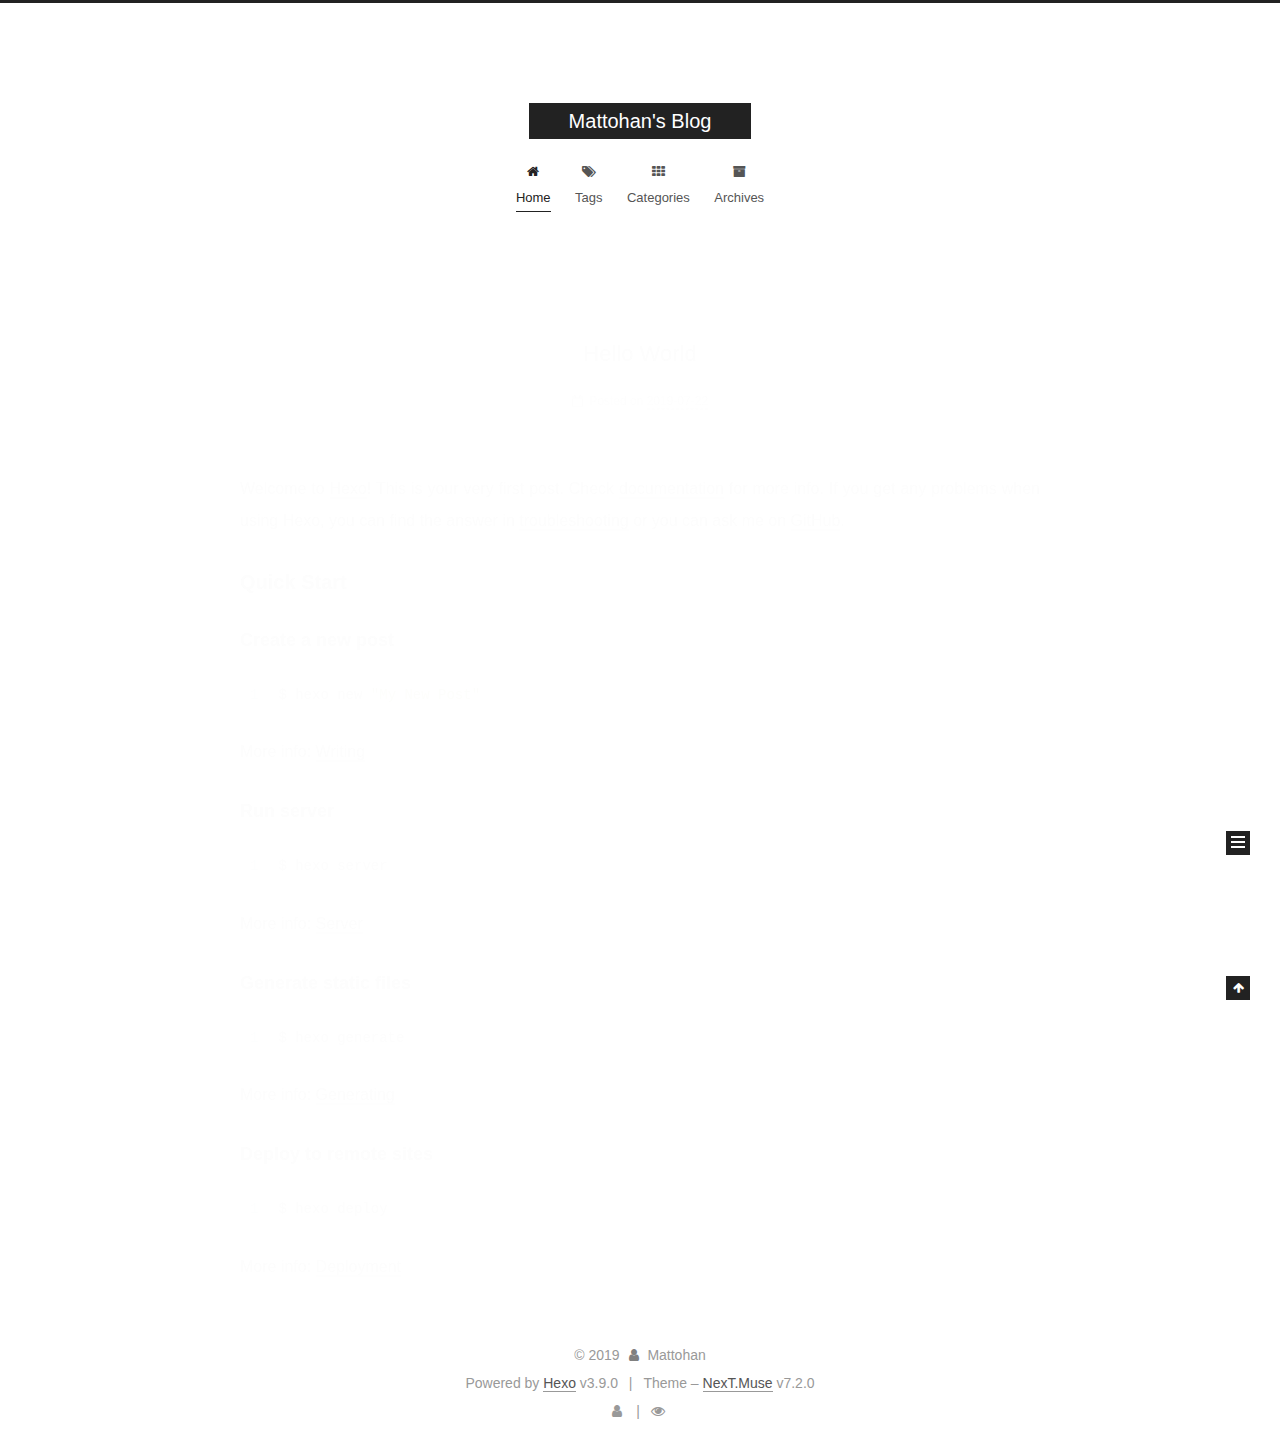
<file: index.html>
<!DOCTYPE html>












  


<html class="theme-next muse use-motion" lang>
<head><meta name="generator" content="Hexo 3.9.0">
  <meta charset="UTF-8">
<meta http-equiv="X-UA-Compatible" content="IE=edge">
<meta name="viewport" content="width=device-width, initial-scale=1, maximum-scale=2">
<meta name="theme-color" content="#222">












  <link rel="apple-touch-icon" sizes="180x180" href="/images/apple-touch-icon-next.png?v=7.2.0">


  <link rel="icon" type="image/png" sizes="32x32" href="/images/favicon-32x32-next.png?v=7.2.0">


  <link rel="icon" type="image/png" sizes="16x16" href="/images/favicon-16x16-next.png?v=7.2.0">


  <link rel="mask-icon" href="/images/logo.svg?v=7.2.0" color="#222">






<link rel="stylesheet" href="/css/main.css?v=7.2.0">






<link rel="stylesheet" href="/lib/font-awesome/css/font-awesome.min.css?v=4.7.0">








<script id="hexo.configurations">
  var NexT = window.NexT || {};
  var CONFIG = {
    root: '/',
    scheme: 'Muse',
    version: '7.2.0',
    sidebar: {"position":"right","display":"post","offset":12,"onmobile":false},
    back2top: {"enable":true,"sidebar":false,"scrollpercent":false},
    copycode: {"enable":false,"show_result":false,"style":null},
    fancybox: false,
    mediumzoom: false,
    fastclick: false,
    lazyload: false,
    pangu: false,
    tabs: true,
    motion: {"enable":true,"async":false,"transition":{"post_block":"fadeIn","post_header":"slideDownIn","post_body":"slideDownIn","coll_header":"slideLeftIn","sidebar":"slideUpIn"}},
    algolia: {
      applicationID: '',
      apiKey: '',
      indexName: '',
      hits: {"per_page":10},
      labels: {"input_placeholder":"Search for Posts","hits_empty":"We didn't find any results for the search: ${query}","hits_stats":"${hits} results found in ${time} ms"}
    },
    translation: {
      copy_button: 'Copy',
      copy_success: 'Copied',
      copy_failure: 'Copy failed'
    }
  };
</script>

  <meta property="og:type" content="website">
<meta property="og:title" content="Mattohan&#39;s Blog">
<meta property="og:url" content="https://mattohan.github.io/index.html">
<meta property="og:site_name" content="Mattohan&#39;s Blog">
<meta property="og:locale" content="default">
<meta name="twitter:card" content="summary">
<meta name="twitter:title" content="Mattohan&#39;s Blog">



  <link rel="alternate" href="/atom.xml" title="Mattohan's Blog" type="application/atom+xml">



  
  
  <link rel="canonical" href="https://mattohan.github.io/">



<script id="page.configurations">
  CONFIG.page = {
    sidebar: "",
  };
</script>

  
  <title>Mattohan's Blog</title>
  












  <noscript>
  <style>
  .use-motion .motion-element,
  .use-motion .brand,
  .use-motion .menu-item,
  .sidebar-inner,
  .use-motion .post-block,
  .use-motion .pagination,
  .use-motion .comments,
  .use-motion .post-header,
  .use-motion .post-body,
  .use-motion .collection-title { opacity: initial; }

  .use-motion .logo,
  .use-motion .site-title,
  .use-motion .site-subtitle {
    opacity: initial;
    top: initial;
  }

  .use-motion .logo-line-before i { left: initial; }
  .use-motion .logo-line-after i { right: initial; }
  </style>
</noscript>

</head>

<body itemscope itemtype="http://schema.org/WebPage" lang="default">

  
  
    
  

  <div class="container sidebar-position-right 
  page-home">
    <div class="headband"></div>

    <header id="header" class="header" itemscope itemtype="http://schema.org/WPHeader">
      <div class="header-inner"><div class="site-brand-wrapper">
  <div class="site-meta">
    

    <div class="custom-logo-site-title">
      <a href="/" class="brand" rel="start">
        <span class="logo-line-before"><i></i></span>
        <span class="site-title">Mattohan's Blog</span>
        <span class="logo-line-after"><i></i></span>
      </a>
    </div>
    
    
  </div>

  <div class="site-nav-toggle">
    <button aria-label="Toggle navigation bar">
      <span class="btn-bar"></span>
      <span class="btn-bar"></span>
      <span class="btn-bar"></span>
    </button>
  </div>
</div>



<nav class="site-nav">
  
    <ul id="menu" class="menu">
      
        
        
        
          
          <li class="menu-item menu-item-home menu-item-active">

    
    
      
    

    

    <a href="/" rel="section"><i class="menu-item-icon fa fa-fw fa-home"></i> <br>Home</a>

  </li>
        
        
        
          
          <li class="menu-item menu-item-tags">

    
    
      
    

    

    <a href="/tags/" rel="section"><i class="menu-item-icon fa fa-fw fa-tags"></i> <br>Tags</a>

  </li>
        
        
        
          
          <li class="menu-item menu-item-categories">

    
    
      
    

    

    <a href="/categories/" rel="section"><i class="menu-item-icon fa fa-fw fa-th"></i> <br>Categories</a>

  </li>
        
        
        
          
          <li class="menu-item menu-item-archives">

    
    
      
    

    

    <a href="/archives/" rel="section"><i class="menu-item-icon fa fa-fw fa-archive"></i> <br>Archives</a>

  </li>

      
      
    </ul>
  

  
    

  

  
</nav>



</div>
    </header>

    


    <main id="main" class="main">
      <div class="main-inner">
        <div class="content-wrap">
          
          <div id="content" class="content">
            
  <section id="posts" class="posts-expand">
    
      

  

  
  
  

  

  <article class="post post-type-normal" itemscope itemtype="http://schema.org/Article">
  
  
  
  <div class="post-block">
    <link itemprop="mainEntityOfPage" href="https://mattohan.github.io/2019/07/22/hello-world/">

    <span hidden itemprop="author" itemscope itemtype="http://schema.org/Person">
      <meta itemprop="name" content="Mattohan">
      <meta itemprop="description" content>
      <meta itemprop="image" content="/images/avatar.gif">
    </span>

    <span hidden itemprop="publisher" itemscope itemtype="http://schema.org/Organization">
      <meta itemprop="name" content="Mattohan's Blog">
    </span>

    
      <header class="post-header">

        
        
          <h1 class="post-title" itemprop="name headline">
                
                
                <a href="/2019/07/22/hello-world/" class="post-title-link" itemprop="url">Hello World</a>
              
            
          </h1>
        

        <div class="post-meta">

          
          
          

          
            <span class="post-meta-item">
              <span class="post-meta-item-icon">
                <i class="fa fa-calendar-o"></i>
              </span>
              
                <span class="post-meta-item-text">Posted on</span>
              

              
                
              

              <time title="Created: 2019-07-22 23:21:26" itemprop="dateCreated datePublished" datetime="2019-07-22T23:21:26+08:00">2019-07-22</time>
            </span>
          

          

          

          
            
            
          

          
          

          

          

          <br>
          

          

          

        </div>
      </header>
    

    
    
    
    <div class="post-body" itemprop="articleBody">

      
      

      
        
          
            <p>Welcome to <a href="https://hexo.io/" target="_blank" rel="noopener">Hexo</a>! This is your very first post. Check <a href="https://hexo.io/docs/" target="_blank" rel="noopener">documentation</a> for more info. If you get any problems when using Hexo, you can find the answer in <a href="https://hexo.io/docs/troubleshooting.html" target="_blank" rel="noopener">troubleshooting</a> or you can ask me on <a href="https://github.com/hexojs/hexo/issues" target="_blank" rel="noopener">GitHub</a>.</p>
<h2 id="Quick-Start"><a href="#Quick-Start" class="headerlink" title="Quick Start"></a>Quick Start</h2><h3 id="Create-a-new-post"><a href="#Create-a-new-post" class="headerlink" title="Create a new post"></a>Create a new post</h3><figure class="highlight bash"><table><tr><td class="gutter"><pre><span class="line">1</span><br></pre></td><td class="code"><pre><span class="line">$ hexo new <span class="string">"My New Post"</span></span><br></pre></td></tr></table></figure>

<p>More info: <a href="https://hexo.io/docs/writing.html" target="_blank" rel="noopener">Writing</a></p>
<h3 id="Run-server"><a href="#Run-server" class="headerlink" title="Run server"></a>Run server</h3><figure class="highlight bash"><table><tr><td class="gutter"><pre><span class="line">1</span><br></pre></td><td class="code"><pre><span class="line">$ hexo server</span><br></pre></td></tr></table></figure>

<p>More info: <a href="https://hexo.io/docs/server.html" target="_blank" rel="noopener">Server</a></p>
<h3 id="Generate-static-files"><a href="#Generate-static-files" class="headerlink" title="Generate static files"></a>Generate static files</h3><figure class="highlight bash"><table><tr><td class="gutter"><pre><span class="line">1</span><br></pre></td><td class="code"><pre><span class="line">$ hexo generate</span><br></pre></td></tr></table></figure>

<p>More info: <a href="https://hexo.io/docs/generating.html" target="_blank" rel="noopener">Generating</a></p>
<h3 id="Deploy-to-remote-sites"><a href="#Deploy-to-remote-sites" class="headerlink" title="Deploy to remote sites"></a>Deploy to remote sites</h3><figure class="highlight bash"><table><tr><td class="gutter"><pre><span class="line">1</span><br></pre></td><td class="code"><pre><span class="line">$ hexo deploy</span><br></pre></td></tr></table></figure>

<p>More info: <a href="https://hexo.io/docs/deployment.html" target="_blank" rel="noopener">Deployment</a></p>

          
        
      
    </div>

    

    

    
    
    

    

    
      
    
    

    

    <footer class="post-footer">
      

      

      

      
      
        <div class="post-eof"></div>
      
    </footer>
  </div>
  
  
  
  </article>


    
  </section>

  


          </div>
          

        </div>
        
          
  
  <div class="sidebar-toggle">
    <div class="sidebar-toggle-line-wrap">
      <span class="sidebar-toggle-line sidebar-toggle-line-first"></span>
      <span class="sidebar-toggle-line sidebar-toggle-line-middle"></span>
      <span class="sidebar-toggle-line sidebar-toggle-line-last"></span>
    </div>
  </div>

  <aside id="sidebar" class="sidebar">
    <div class="sidebar-inner">

      

      

      <div class="site-overview-wrap sidebar-panel sidebar-panel-active">
        <div class="site-overview">

          <div class="site-author motion-element" itemprop="author" itemscope itemtype="http://schema.org/Person">
  
  <p class="site-author-name" itemprop="name">Mattohan</p>
  <div class="site-description motion-element" itemprop="description"></div>
</div>


  <nav class="site-state motion-element">
    
      <div class="site-state-item site-state-posts">
        
          <a href="/archives/">
        
          <span class="site-state-item-count">1</span>
          <span class="site-state-item-name">posts</span>
        </a>
      </div>
    

    

    
  </nav>



  <div class="feed-link motion-element">
    <a href="/atom.xml" rel="alternate">
      <i class="fa fa-rss"></i>RSS
    </a>
  </div>











          
          
        </div>
      </div>

      

      

    </div>
  </aside>
  <div id="sidebar-dimmer"></div>


        
      </div>
    </main>

    <footer id="footer" class="footer">
      <div class="footer-inner">
        <div class="copyright">&copy; <span itemprop="copyrightYear">2019</span>
  <span class="with-love" id="animate">
    <i class="fa fa-user"></i>
  </span>
  <span class="author" itemprop="copyrightHolder">Mattohan</span>

  

  
</div>


  <div class="powered-by">Powered by <a href="https://hexo.io" class="theme-link" rel="noopener" target="_blank">Hexo</a> v3.9.0</div>



  <span class="post-meta-divider">|</span>



  <div class="theme-info">Theme – <a href="https://theme-next.org" class="theme-link" rel="noopener" target="_blank">NexT.Muse</a> v7.2.0</div>




        
<div class="busuanzi-count">
  <script async src="https://busuanzi.ibruce.info/busuanzi/2.3/busuanzi.pure.mini.js"></script>

  
    <span class="post-meta-item-icon">
      <i class="fa fa-user"></i>
    </span>
    <span class="site-uv" title="Total Visitors">
      <span class="busuanzi-value" id="busuanzi_value_site_uv"></span>
    </span>
  

  
    <span class="post-meta-divider">|</span>
  

  
    <span class="post-meta-item-icon">
      <i class="fa fa-eye"></i>
    </span>
    <span class="site-pv" title="Total Views">
      <span class="busuanzi-value" id="busuanzi_value_site_pv"></span>
    </span>
  
</div>









        
      </div>
    </footer>

    
      <div class="back-to-top">
        <i class="fa fa-arrow-up"></i>
        
      </div>
    

    

    

    

  </div>

  

<script>
  if (Object.prototype.toString.call(window.Promise) !== '[object Function]') {
    window.Promise = null;
  }
</script>


















  
  









  
  <script src="/lib/jquery/index.js?v=3.4.1"></script>

  
  <script src="/lib/velocity/velocity.min.js?v=1.2.1"></script>

  
  <script src="/lib/velocity/velocity.ui.min.js?v=1.2.1"></script>




  <script src="/js/utils.js?v=7.2.0"></script>

  <script src="/js/motion.js?v=7.2.0"></script>



  
  


  <script src="/js/schemes/muse.js?v=7.2.0"></script>



  

  <script src="/js/next-boot.js?v=7.2.0"></script>

  

  

  


  






























<script>
// GET RESPONSIVE HEIGHT PASSED FROM IFRAME

window.addEventListener("message", function(e) {
  var data = e.data;
  if ((typeof data === 'string') && (data.indexOf('ciu_embed') > -1)) {
    var featureID = data.split(':')[1];
    var height = data.split(':')[2];
    $(`iframe[data-feature=${featureID}]`).height(parseInt(height) + 30);
  }
}, false);
</script>








  

</body>
</html>
</file>
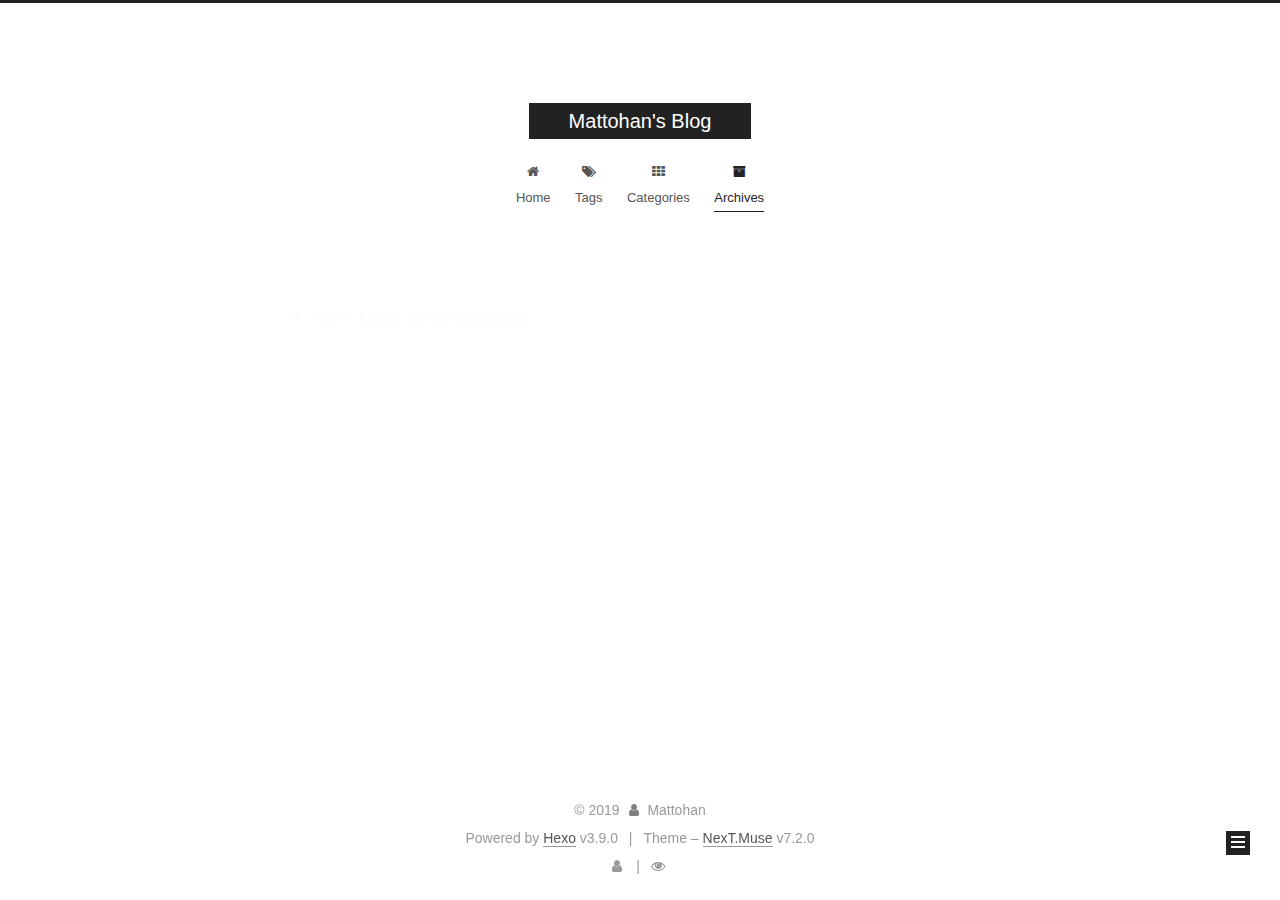
<file: archives/index.html>
<!DOCTYPE html>












  


<html class="theme-next muse use-motion" lang>
<head><meta name="generator" content="Hexo 3.9.0">
  <meta charset="UTF-8">
<meta http-equiv="X-UA-Compatible" content="IE=edge">
<meta name="viewport" content="width=device-width, initial-scale=1, maximum-scale=2">
<meta name="theme-color" content="#222">












  <link rel="apple-touch-icon" sizes="180x180" href="/images/apple-touch-icon-next.png?v=7.2.0">


  <link rel="icon" type="image/png" sizes="32x32" href="/images/favicon-32x32-next.png?v=7.2.0">


  <link rel="icon" type="image/png" sizes="16x16" href="/images/favicon-16x16-next.png?v=7.2.0">


  <link rel="mask-icon" href="/images/logo.svg?v=7.2.0" color="#222">






<link rel="stylesheet" href="/css/main.css?v=7.2.0">






<link rel="stylesheet" href="/lib/font-awesome/css/font-awesome.min.css?v=4.7.0">








<script id="hexo.configurations">
  var NexT = window.NexT || {};
  var CONFIG = {
    root: '/',
    scheme: 'Muse',
    version: '7.2.0',
    sidebar: {"position":"right","display":"post","offset":12,"onmobile":false},
    back2top: {"enable":true,"sidebar":false,"scrollpercent":false},
    copycode: {"enable":false,"show_result":false,"style":null},
    fancybox: false,
    mediumzoom: false,
    fastclick: false,
    lazyload: false,
    pangu: false,
    tabs: true,
    motion: {"enable":true,"async":false,"transition":{"post_block":"fadeIn","post_header":"slideDownIn","post_body":"slideDownIn","coll_header":"slideLeftIn","sidebar":"slideUpIn"}},
    algolia: {
      applicationID: '',
      apiKey: '',
      indexName: '',
      hits: {"per_page":10},
      labels: {"input_placeholder":"Search for Posts","hits_empty":"We didn't find any results for the search: ${query}","hits_stats":"${hits} results found in ${time} ms"}
    },
    translation: {
      copy_button: 'Copy',
      copy_success: 'Copied',
      copy_failure: 'Copy failed'
    }
  };
</script>

  <meta property="og:type" content="website">
<meta property="og:title" content="Mattohan&#39;s Blog">
<meta property="og:url" content="https://mattohan.github.io/archives/index.html">
<meta property="og:site_name" content="Mattohan&#39;s Blog">
<meta property="og:locale" content="default">
<meta name="twitter:card" content="summary">
<meta name="twitter:title" content="Mattohan&#39;s Blog">



  <link rel="alternate" href="/atom.xml" title="Mattohan's Blog" type="application/atom+xml">



  
  
  <link rel="canonical" href="https://mattohan.github.io/archives/">



<script id="page.configurations">
  CONFIG.page = {
    sidebar: "",
  };
</script>

  
  <title>Archive | Mattohan's Blog</title>
  












  <noscript>
  <style>
  .use-motion .motion-element,
  .use-motion .brand,
  .use-motion .menu-item,
  .sidebar-inner,
  .use-motion .post-block,
  .use-motion .pagination,
  .use-motion .comments,
  .use-motion .post-header,
  .use-motion .post-body,
  .use-motion .collection-title { opacity: initial; }

  .use-motion .logo,
  .use-motion .site-title,
  .use-motion .site-subtitle {
    opacity: initial;
    top: initial;
  }

  .use-motion .logo-line-before i { left: initial; }
  .use-motion .logo-line-after i { right: initial; }
  </style>
</noscript>

</head>

<body itemscope itemtype="http://schema.org/WebPage" lang="default">

  
  
    
  

  <div class="container sidebar-position-right page-archive">
    <div class="headband"></div>

    <header id="header" class="header" itemscope itemtype="http://schema.org/WPHeader">
      <div class="header-inner"><div class="site-brand-wrapper">
  <div class="site-meta">
    

    <div class="custom-logo-site-title">
      <a href="/" class="brand" rel="start">
        <span class="logo-line-before"><i></i></span>
        <span class="site-title">Mattohan's Blog</span>
        <span class="logo-line-after"><i></i></span>
      </a>
    </div>
    
    
  </div>

  <div class="site-nav-toggle">
    <button aria-label="Toggle navigation bar">
      <span class="btn-bar"></span>
      <span class="btn-bar"></span>
      <span class="btn-bar"></span>
    </button>
  </div>
</div>



<nav class="site-nav">
  
    <ul id="menu" class="menu">
      
        
        
        
          
          <li class="menu-item menu-item-home">

    
    
      
    

    

    <a href="/" rel="section"><i class="menu-item-icon fa fa-fw fa-home"></i> <br>Home</a>

  </li>
        
        
        
          
          <li class="menu-item menu-item-tags">

    
    
      
    

    

    <a href="/tags/" rel="section"><i class="menu-item-icon fa fa-fw fa-tags"></i> <br>Tags</a>

  </li>
        
        
        
          
          <li class="menu-item menu-item-categories">

    
    
      
    

    

    <a href="/categories/" rel="section"><i class="menu-item-icon fa fa-fw fa-th"></i> <br>Categories</a>

  </li>
        
        
        
          
          <li class="menu-item menu-item-archives menu-item-active">

    
    
      
    

    

    <a href="/archives/" rel="section"><i class="menu-item-icon fa fa-fw fa-archive"></i> <br>Archives</a>

  </li>

      
      
    </ul>
  

  
    

    
    
      
      
    
      
      
    
      
      
    
      
      
    
    

  


  

  
</nav>



</div>
    </header>

    


    <main id="main" class="main">
      <div class="main-inner">
        <div class="content-wrap">
          
          <div id="content" class="content">
            

  
  
  
  <div class="post-block archive">
    <div id="posts" class="posts-collapse">
      <span class="archive-move-on"></span>

      
      <span class="archive-page-counter">
        
        
        
          
        
        Um..! 1 post. Keep on posting.
      </span>
      

      

        
        
        

        
          
          <div class="collection-title">
            <h1 class="archive-year" id="archive-year-2019">2019</h1>
          </div>
        
        

        

  <article class="post post-type-normal" itemscope itemtype="http://schema.org/Article">
    <header class="post-header">

      <h2 class="post-title">
        
          <a class="post-title-link" href="/2019/07/22/hello-world/" itemprop="url">
            
              <span itemprop="name">Hello World</span>
            
          </a>
        
      </h2>

      <div class="post-meta">
        <time class="post-time" itemprop="dateCreated" datetime="2019-07-22T23:21:26+08:00" content="2019-07-22">
          07-22
        </time>
      </div>

    </header>
  </article>



      

    </div>
  </div>
  
  
  

  



          </div>
          

        </div>
        
          
  
  <div class="sidebar-toggle">
    <div class="sidebar-toggle-line-wrap">
      <span class="sidebar-toggle-line sidebar-toggle-line-first"></span>
      <span class="sidebar-toggle-line sidebar-toggle-line-middle"></span>
      <span class="sidebar-toggle-line sidebar-toggle-line-last"></span>
    </div>
  </div>

  <aside id="sidebar" class="sidebar">
    <div class="sidebar-inner">

      

      

      <div class="site-overview-wrap sidebar-panel sidebar-panel-active">
        <div class="site-overview">

          <div class="site-author motion-element" itemprop="author" itemscope itemtype="http://schema.org/Person">
  
  <p class="site-author-name" itemprop="name">Mattohan</p>
  <div class="site-description motion-element" itemprop="description"></div>
</div>


  <nav class="site-state motion-element">
    
      <div class="site-state-item site-state-posts">
        
          <a href="/archives/">
        
          <span class="site-state-item-count">1</span>
          <span class="site-state-item-name">posts</span>
        </a>
      </div>
    

    

    
  </nav>



  <div class="feed-link motion-element">
    <a href="/atom.xml" rel="alternate">
      <i class="fa fa-rss"></i>RSS
    </a>
  </div>











          
          
        </div>
      </div>

      

      

    </div>
  </aside>
  <div id="sidebar-dimmer"></div>


        
      </div>
    </main>

    <footer id="footer" class="footer">
      <div class="footer-inner">
        <div class="copyright">&copy; <span itemprop="copyrightYear">2019</span>
  <span class="with-love" id="animate">
    <i class="fa fa-user"></i>
  </span>
  <span class="author" itemprop="copyrightHolder">Mattohan</span>

  

  
</div>


  <div class="powered-by">Powered by <a href="https://hexo.io" class="theme-link" rel="noopener" target="_blank">Hexo</a> v3.9.0</div>



  <span class="post-meta-divider">|</span>



  <div class="theme-info">Theme – <a href="https://theme-next.org" class="theme-link" rel="noopener" target="_blank">NexT.Muse</a> v7.2.0</div>




        
<div class="busuanzi-count">
  <script async src="https://busuanzi.ibruce.info/busuanzi/2.3/busuanzi.pure.mini.js"></script>

  
    <span class="post-meta-item-icon">
      <i class="fa fa-user"></i>
    </span>
    <span class="site-uv" title="Total Visitors">
      <span class="busuanzi-value" id="busuanzi_value_site_uv"></span>
    </span>
  

  
    <span class="post-meta-divider">|</span>
  

  
    <span class="post-meta-item-icon">
      <i class="fa fa-eye"></i>
    </span>
    <span class="site-pv" title="Total Views">
      <span class="busuanzi-value" id="busuanzi_value_site_pv"></span>
    </span>
  
</div>









        
      </div>
    </footer>

    
      <div class="back-to-top">
        <i class="fa fa-arrow-up"></i>
        
      </div>
    

    

    

    

  </div>

  

<script>
  if (Object.prototype.toString.call(window.Promise) !== '[object Function]') {
    window.Promise = null;
  }
</script>


















  
  









  
  <script src="/lib/jquery/index.js?v=3.4.1"></script>

  
  <script src="/lib/velocity/velocity.min.js?v=1.2.1"></script>

  
  <script src="/lib/velocity/velocity.ui.min.js?v=1.2.1"></script>




  <script src="/js/utils.js?v=7.2.0"></script>

  <script src="/js/motion.js?v=7.2.0"></script>



  
  


  <script src="/js/schemes/muse.js?v=7.2.0"></script>



  

  <script src="/js/next-boot.js?v=7.2.0"></script>

  

  

  


  






























<script>
// GET RESPONSIVE HEIGHT PASSED FROM IFRAME

window.addEventListener("message", function(e) {
  var data = e.data;
  if ((typeof data === 'string') && (data.indexOf('ciu_embed') > -1)) {
    var featureID = data.split(':')[1];
    var height = data.split(':')[2];
    $(`iframe[data-feature=${featureID}]`).height(parseInt(height) + 30);
  }
}, false);
</script>








  

</body>
</html>
</file>
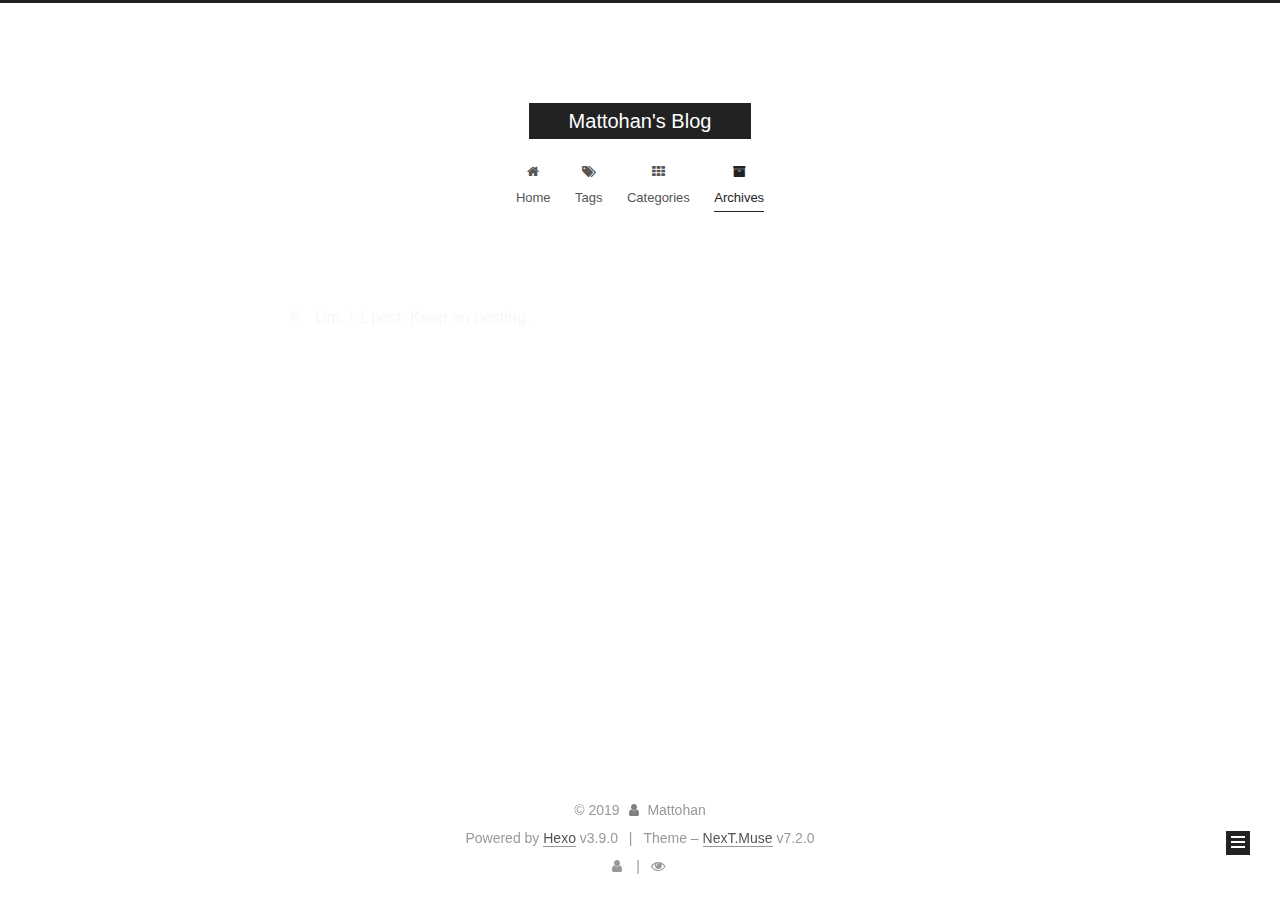
<file: archives/2019/index.html>
<!DOCTYPE html>












  


<html class="theme-next muse use-motion" lang>
<head><meta name="generator" content="Hexo 3.9.0">
  <meta charset="UTF-8">
<meta http-equiv="X-UA-Compatible" content="IE=edge">
<meta name="viewport" content="width=device-width, initial-scale=1, maximum-scale=2">
<meta name="theme-color" content="#222">












  <link rel="apple-touch-icon" sizes="180x180" href="/images/apple-touch-icon-next.png?v=7.2.0">


  <link rel="icon" type="image/png" sizes="32x32" href="/images/favicon-32x32-next.png?v=7.2.0">


  <link rel="icon" type="image/png" sizes="16x16" href="/images/favicon-16x16-next.png?v=7.2.0">


  <link rel="mask-icon" href="/images/logo.svg?v=7.2.0" color="#222">






<link rel="stylesheet" href="/css/main.css?v=7.2.0">






<link rel="stylesheet" href="/lib/font-awesome/css/font-awesome.min.css?v=4.7.0">








<script id="hexo.configurations">
  var NexT = window.NexT || {};
  var CONFIG = {
    root: '/',
    scheme: 'Muse',
    version: '7.2.0',
    sidebar: {"position":"right","display":"post","offset":12,"onmobile":false},
    back2top: {"enable":true,"sidebar":false,"scrollpercent":false},
    copycode: {"enable":false,"show_result":false,"style":null},
    fancybox: false,
    mediumzoom: false,
    fastclick: false,
    lazyload: false,
    pangu: false,
    tabs: true,
    motion: {"enable":true,"async":false,"transition":{"post_block":"fadeIn","post_header":"slideDownIn","post_body":"slideDownIn","coll_header":"slideLeftIn","sidebar":"slideUpIn"}},
    algolia: {
      applicationID: '',
      apiKey: '',
      indexName: '',
      hits: {"per_page":10},
      labels: {"input_placeholder":"Search for Posts","hits_empty":"We didn't find any results for the search: ${query}","hits_stats":"${hits} results found in ${time} ms"}
    },
    translation: {
      copy_button: 'Copy',
      copy_success: 'Copied',
      copy_failure: 'Copy failed'
    }
  };
</script>

  <meta property="og:type" content="website">
<meta property="og:title" content="Mattohan&#39;s Blog">
<meta property="og:url" content="https://mattohan.github.io/archives/2019/index.html">
<meta property="og:site_name" content="Mattohan&#39;s Blog">
<meta property="og:locale" content="default">
<meta name="twitter:card" content="summary">
<meta name="twitter:title" content="Mattohan&#39;s Blog">



  <link rel="alternate" href="/atom.xml" title="Mattohan's Blog" type="application/atom+xml">



  
  
  <link rel="canonical" href="https://mattohan.github.io/archives/2019/">



<script id="page.configurations">
  CONFIG.page = {
    sidebar: "",
  };
</script>

  
  <title>Archive | Mattohan's Blog</title>
  












  <noscript>
  <style>
  .use-motion .motion-element,
  .use-motion .brand,
  .use-motion .menu-item,
  .sidebar-inner,
  .use-motion .post-block,
  .use-motion .pagination,
  .use-motion .comments,
  .use-motion .post-header,
  .use-motion .post-body,
  .use-motion .collection-title { opacity: initial; }

  .use-motion .logo,
  .use-motion .site-title,
  .use-motion .site-subtitle {
    opacity: initial;
    top: initial;
  }

  .use-motion .logo-line-before i { left: initial; }
  .use-motion .logo-line-after i { right: initial; }
  </style>
</noscript>

</head>

<body itemscope itemtype="http://schema.org/WebPage" lang="default">

  
  
    
  

  <div class="container sidebar-position-right page-archive">
    <div class="headband"></div>

    <header id="header" class="header" itemscope itemtype="http://schema.org/WPHeader">
      <div class="header-inner"><div class="site-brand-wrapper">
  <div class="site-meta">
    

    <div class="custom-logo-site-title">
      <a href="/" class="brand" rel="start">
        <span class="logo-line-before"><i></i></span>
        <span class="site-title">Mattohan's Blog</span>
        <span class="logo-line-after"><i></i></span>
      </a>
    </div>
    
    
  </div>

  <div class="site-nav-toggle">
    <button aria-label="Toggle navigation bar">
      <span class="btn-bar"></span>
      <span class="btn-bar"></span>
      <span class="btn-bar"></span>
    </button>
  </div>
</div>



<nav class="site-nav">
  
    <ul id="menu" class="menu">
      
        
        
        
          
          <li class="menu-item menu-item-home">

    
    
      
    

    

    <a href="/" rel="section"><i class="menu-item-icon fa fa-fw fa-home"></i> <br>Home</a>

  </li>
        
        
        
          
          <li class="menu-item menu-item-tags">

    
    
      
    

    

    <a href="/tags/" rel="section"><i class="menu-item-icon fa fa-fw fa-tags"></i> <br>Tags</a>

  </li>
        
        
        
          
          <li class="menu-item menu-item-categories">

    
    
      
    

    

    <a href="/categories/" rel="section"><i class="menu-item-icon fa fa-fw fa-th"></i> <br>Categories</a>

  </li>
        
        
        
          
          <li class="menu-item menu-item-archives menu-item-active">

    
    
      
    

    

    <a href="/archives/" rel="section"><i class="menu-item-icon fa fa-fw fa-archive"></i> <br>Archives</a>

  </li>

      
      
    </ul>
  

  
    

    
    
      
      
    
      
      
    
      
      
    
      
      
    
    

  


  

  
</nav>



</div>
    </header>

    


    <main id="main" class="main">
      <div class="main-inner">
        <div class="content-wrap">
          
          <div id="content" class="content">
            

  
  
  
  <div class="post-block archive">
    <div id="posts" class="posts-collapse">
      <span class="archive-move-on"></span>

      
      <span class="archive-page-counter">
        
        
        
          
        
        Um..! 1 post. Keep on posting.
      </span>
      

      

        
        
        

        
          
          <div class="collection-title">
            <h1 class="archive-year" id="archive-year-2019">2019</h1>
          </div>
        
        

        

  <article class="post post-type-normal" itemscope itemtype="http://schema.org/Article">
    <header class="post-header">

      <h2 class="post-title">
        
          <a class="post-title-link" href="/2019/07/22/hello-world/" itemprop="url">
            
              <span itemprop="name">Hello World</span>
            
          </a>
        
      </h2>

      <div class="post-meta">
        <time class="post-time" itemprop="dateCreated" datetime="2019-07-22T23:21:26+08:00" content="2019-07-22">
          07-22
        </time>
      </div>

    </header>
  </article>



      

    </div>
  </div>
  
  
  

  



          </div>
          

        </div>
        
          
  
  <div class="sidebar-toggle">
    <div class="sidebar-toggle-line-wrap">
      <span class="sidebar-toggle-line sidebar-toggle-line-first"></span>
      <span class="sidebar-toggle-line sidebar-toggle-line-middle"></span>
      <span class="sidebar-toggle-line sidebar-toggle-line-last"></span>
    </div>
  </div>

  <aside id="sidebar" class="sidebar">
    <div class="sidebar-inner">

      

      

      <div class="site-overview-wrap sidebar-panel sidebar-panel-active">
        <div class="site-overview">

          <div class="site-author motion-element" itemprop="author" itemscope itemtype="http://schema.org/Person">
  
  <p class="site-author-name" itemprop="name">Mattohan</p>
  <div class="site-description motion-element" itemprop="description"></div>
</div>


  <nav class="site-state motion-element">
    
      <div class="site-state-item site-state-posts">
        
          <a href="/archives/">
        
          <span class="site-state-item-count">1</span>
          <span class="site-state-item-name">posts</span>
        </a>
      </div>
    

    

    
  </nav>



  <div class="feed-link motion-element">
    <a href="/atom.xml" rel="alternate">
      <i class="fa fa-rss"></i>RSS
    </a>
  </div>











          
          
        </div>
      </div>

      

      

    </div>
  </aside>
  <div id="sidebar-dimmer"></div>


        
      </div>
    </main>

    <footer id="footer" class="footer">
      <div class="footer-inner">
        <div class="copyright">&copy; <span itemprop="copyrightYear">2019</span>
  <span class="with-love" id="animate">
    <i class="fa fa-user"></i>
  </span>
  <span class="author" itemprop="copyrightHolder">Mattohan</span>

  

  
</div>


  <div class="powered-by">Powered by <a href="https://hexo.io" class="theme-link" rel="noopener" target="_blank">Hexo</a> v3.9.0</div>



  <span class="post-meta-divider">|</span>



  <div class="theme-info">Theme – <a href="https://theme-next.org" class="theme-link" rel="noopener" target="_blank">NexT.Muse</a> v7.2.0</div>




        
<div class="busuanzi-count">
  <script async src="https://busuanzi.ibruce.info/busuanzi/2.3/busuanzi.pure.mini.js"></script>

  
    <span class="post-meta-item-icon">
      <i class="fa fa-user"></i>
    </span>
    <span class="site-uv" title="Total Visitors">
      <span class="busuanzi-value" id="busuanzi_value_site_uv"></span>
    </span>
  

  
    <span class="post-meta-divider">|</span>
  

  
    <span class="post-meta-item-icon">
      <i class="fa fa-eye"></i>
    </span>
    <span class="site-pv" title="Total Views">
      <span class="busuanzi-value" id="busuanzi_value_site_pv"></span>
    </span>
  
</div>









        
      </div>
    </footer>

    
      <div class="back-to-top">
        <i class="fa fa-arrow-up"></i>
        
      </div>
    

    

    

    

  </div>

  

<script>
  if (Object.prototype.toString.call(window.Promise) !== '[object Function]') {
    window.Promise = null;
  }
</script>


















  
  









  
  <script src="/lib/jquery/index.js?v=3.4.1"></script>

  
  <script src="/lib/velocity/velocity.min.js?v=1.2.1"></script>

  
  <script src="/lib/velocity/velocity.ui.min.js?v=1.2.1"></script>




  <script src="/js/utils.js?v=7.2.0"></script>

  <script src="/js/motion.js?v=7.2.0"></script>



  
  


  <script src="/js/schemes/muse.js?v=7.2.0"></script>



  

  <script src="/js/next-boot.js?v=7.2.0"></script>

  

  

  


  






























<script>
// GET RESPONSIVE HEIGHT PASSED FROM IFRAME

window.addEventListener("message", function(e) {
  var data = e.data;
  if ((typeof data === 'string') && (data.indexOf('ciu_embed') > -1)) {
    var featureID = data.split(':')[1];
    var height = data.split(':')[2];
    $(`iframe[data-feature=${featureID}]`).height(parseInt(height) + 30);
  }
}, false);
</script>








  

</body>
</html>
</file>
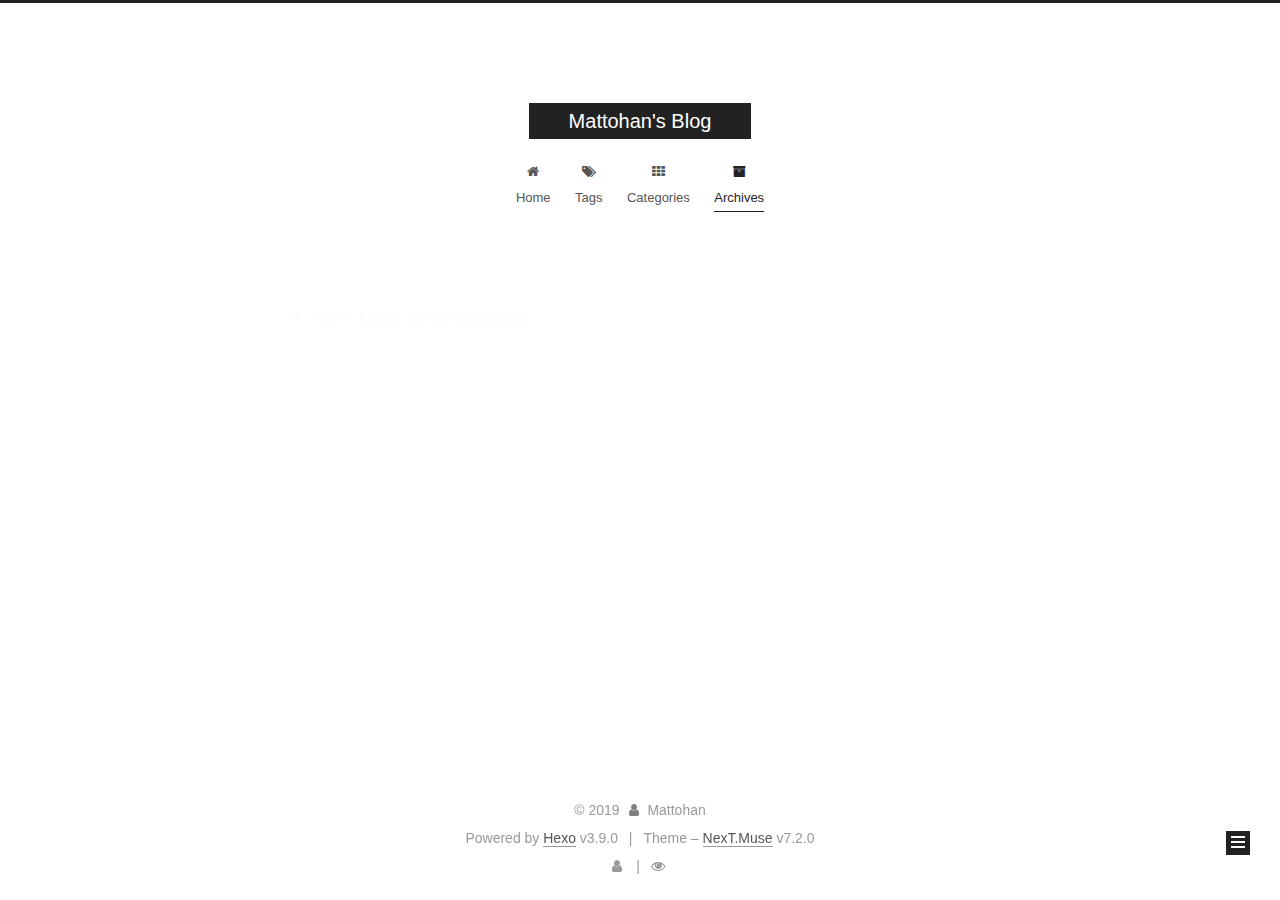
<file: archives/2019/07/index.html>
<!DOCTYPE html>












  


<html class="theme-next muse use-motion" lang>
<head><meta name="generator" content="Hexo 3.9.0">
  <meta charset="UTF-8">
<meta http-equiv="X-UA-Compatible" content="IE=edge">
<meta name="viewport" content="width=device-width, initial-scale=1, maximum-scale=2">
<meta name="theme-color" content="#222">












  <link rel="apple-touch-icon" sizes="180x180" href="/images/apple-touch-icon-next.png?v=7.2.0">


  <link rel="icon" type="image/png" sizes="32x32" href="/images/favicon-32x32-next.png?v=7.2.0">


  <link rel="icon" type="image/png" sizes="16x16" href="/images/favicon-16x16-next.png?v=7.2.0">


  <link rel="mask-icon" href="/images/logo.svg?v=7.2.0" color="#222">






<link rel="stylesheet" href="/css/main.css?v=7.2.0">






<link rel="stylesheet" href="/lib/font-awesome/css/font-awesome.min.css?v=4.7.0">








<script id="hexo.configurations">
  var NexT = window.NexT || {};
  var CONFIG = {
    root: '/',
    scheme: 'Muse',
    version: '7.2.0',
    sidebar: {"position":"right","display":"post","offset":12,"onmobile":false},
    back2top: {"enable":true,"sidebar":false,"scrollpercent":false},
    copycode: {"enable":false,"show_result":false,"style":null},
    fancybox: false,
    mediumzoom: false,
    fastclick: false,
    lazyload: false,
    pangu: false,
    tabs: true,
    motion: {"enable":true,"async":false,"transition":{"post_block":"fadeIn","post_header":"slideDownIn","post_body":"slideDownIn","coll_header":"slideLeftIn","sidebar":"slideUpIn"}},
    algolia: {
      applicationID: '',
      apiKey: '',
      indexName: '',
      hits: {"per_page":10},
      labels: {"input_placeholder":"Search for Posts","hits_empty":"We didn't find any results for the search: ${query}","hits_stats":"${hits} results found in ${time} ms"}
    },
    translation: {
      copy_button: 'Copy',
      copy_success: 'Copied',
      copy_failure: 'Copy failed'
    }
  };
</script>

  <meta property="og:type" content="website">
<meta property="og:title" content="Mattohan&#39;s Blog">
<meta property="og:url" content="https://mattohan.github.io/archives/2019/07/index.html">
<meta property="og:site_name" content="Mattohan&#39;s Blog">
<meta property="og:locale" content="default">
<meta name="twitter:card" content="summary">
<meta name="twitter:title" content="Mattohan&#39;s Blog">



  <link rel="alternate" href="/atom.xml" title="Mattohan's Blog" type="application/atom+xml">



  
  
  <link rel="canonical" href="https://mattohan.github.io/archives/2019/07/">



<script id="page.configurations">
  CONFIG.page = {
    sidebar: "",
  };
</script>

  
  <title>Archive | Mattohan's Blog</title>
  












  <noscript>
  <style>
  .use-motion .motion-element,
  .use-motion .brand,
  .use-motion .menu-item,
  .sidebar-inner,
  .use-motion .post-block,
  .use-motion .pagination,
  .use-motion .comments,
  .use-motion .post-header,
  .use-motion .post-body,
  .use-motion .collection-title { opacity: initial; }

  .use-motion .logo,
  .use-motion .site-title,
  .use-motion .site-subtitle {
    opacity: initial;
    top: initial;
  }

  .use-motion .logo-line-before i { left: initial; }
  .use-motion .logo-line-after i { right: initial; }
  </style>
</noscript>

</head>

<body itemscope itemtype="http://schema.org/WebPage" lang="default">

  
  
    
  

  <div class="container sidebar-position-right page-archive">
    <div class="headband"></div>

    <header id="header" class="header" itemscope itemtype="http://schema.org/WPHeader">
      <div class="header-inner"><div class="site-brand-wrapper">
  <div class="site-meta">
    

    <div class="custom-logo-site-title">
      <a href="/" class="brand" rel="start">
        <span class="logo-line-before"><i></i></span>
        <span class="site-title">Mattohan's Blog</span>
        <span class="logo-line-after"><i></i></span>
      </a>
    </div>
    
    
  </div>

  <div class="site-nav-toggle">
    <button aria-label="Toggle navigation bar">
      <span class="btn-bar"></span>
      <span class="btn-bar"></span>
      <span class="btn-bar"></span>
    </button>
  </div>
</div>



<nav class="site-nav">
  
    <ul id="menu" class="menu">
      
        
        
        
          
          <li class="menu-item menu-item-home">

    
    
      
    

    

    <a href="/" rel="section"><i class="menu-item-icon fa fa-fw fa-home"></i> <br>Home</a>

  </li>
        
        
        
          
          <li class="menu-item menu-item-tags">

    
    
      
    

    

    <a href="/tags/" rel="section"><i class="menu-item-icon fa fa-fw fa-tags"></i> <br>Tags</a>

  </li>
        
        
        
          
          <li class="menu-item menu-item-categories">

    
    
      
    

    

    <a href="/categories/" rel="section"><i class="menu-item-icon fa fa-fw fa-th"></i> <br>Categories</a>

  </li>
        
        
        
          
          <li class="menu-item menu-item-archives menu-item-active">

    
    
      
    

    

    <a href="/archives/" rel="section"><i class="menu-item-icon fa fa-fw fa-archive"></i> <br>Archives</a>

  </li>

      
      
    </ul>
  

  
    

    
    
      
      
    
      
      
    
      
      
    
      
      
    
    

  


  

  
</nav>



</div>
    </header>

    


    <main id="main" class="main">
      <div class="main-inner">
        <div class="content-wrap">
          
          <div id="content" class="content">
            

  
  
  
  <div class="post-block archive">
    <div id="posts" class="posts-collapse">
      <span class="archive-move-on"></span>

      
      <span class="archive-page-counter">
        
        
        
          
        
        Um..! 1 post. Keep on posting.
      </span>
      

      

        
        
        

        
          
          <div class="collection-title">
            <h1 class="archive-year" id="archive-year-2019">2019</h1>
          </div>
        
        

        

  <article class="post post-type-normal" itemscope itemtype="http://schema.org/Article">
    <header class="post-header">

      <h2 class="post-title">
        
          <a class="post-title-link" href="/2019/07/22/hello-world/" itemprop="url">
            
              <span itemprop="name">Hello World</span>
            
          </a>
        
      </h2>

      <div class="post-meta">
        <time class="post-time" itemprop="dateCreated" datetime="2019-07-22T23:21:26+08:00" content="2019-07-22">
          07-22
        </time>
      </div>

    </header>
  </article>



      

    </div>
  </div>
  
  
  

  



          </div>
          

        </div>
        
          
  
  <div class="sidebar-toggle">
    <div class="sidebar-toggle-line-wrap">
      <span class="sidebar-toggle-line sidebar-toggle-line-first"></span>
      <span class="sidebar-toggle-line sidebar-toggle-line-middle"></span>
      <span class="sidebar-toggle-line sidebar-toggle-line-last"></span>
    </div>
  </div>

  <aside id="sidebar" class="sidebar">
    <div class="sidebar-inner">

      

      

      <div class="site-overview-wrap sidebar-panel sidebar-panel-active">
        <div class="site-overview">

          <div class="site-author motion-element" itemprop="author" itemscope itemtype="http://schema.org/Person">
  
  <p class="site-author-name" itemprop="name">Mattohan</p>
  <div class="site-description motion-element" itemprop="description"></div>
</div>


  <nav class="site-state motion-element">
    
      <div class="site-state-item site-state-posts">
        
          <a href="/archives/">
        
          <span class="site-state-item-count">1</span>
          <span class="site-state-item-name">posts</span>
        </a>
      </div>
    

    

    
  </nav>



  <div class="feed-link motion-element">
    <a href="/atom.xml" rel="alternate">
      <i class="fa fa-rss"></i>RSS
    </a>
  </div>











          
          
        </div>
      </div>

      

      

    </div>
  </aside>
  <div id="sidebar-dimmer"></div>


        
      </div>
    </main>

    <footer id="footer" class="footer">
      <div class="footer-inner">
        <div class="copyright">&copy; <span itemprop="copyrightYear">2019</span>
  <span class="with-love" id="animate">
    <i class="fa fa-user"></i>
  </span>
  <span class="author" itemprop="copyrightHolder">Mattohan</span>

  

  
</div>


  <div class="powered-by">Powered by <a href="https://hexo.io" class="theme-link" rel="noopener" target="_blank">Hexo</a> v3.9.0</div>



  <span class="post-meta-divider">|</span>



  <div class="theme-info">Theme – <a href="https://theme-next.org" class="theme-link" rel="noopener" target="_blank">NexT.Muse</a> v7.2.0</div>




        
<div class="busuanzi-count">
  <script async src="https://busuanzi.ibruce.info/busuanzi/2.3/busuanzi.pure.mini.js"></script>

  
    <span class="post-meta-item-icon">
      <i class="fa fa-user"></i>
    </span>
    <span class="site-uv" title="Total Visitors">
      <span class="busuanzi-value" id="busuanzi_value_site_uv"></span>
    </span>
  

  
    <span class="post-meta-divider">|</span>
  

  
    <span class="post-meta-item-icon">
      <i class="fa fa-eye"></i>
    </span>
    <span class="site-pv" title="Total Views">
      <span class="busuanzi-value" id="busuanzi_value_site_pv"></span>
    </span>
  
</div>









        
      </div>
    </footer>

    
      <div class="back-to-top">
        <i class="fa fa-arrow-up"></i>
        
      </div>
    

    

    

    

  </div>

  

<script>
  if (Object.prototype.toString.call(window.Promise) !== '[object Function]') {
    window.Promise = null;
  }
</script>


















  
  









  
  <script src="/lib/jquery/index.js?v=3.4.1"></script>

  
  <script src="/lib/velocity/velocity.min.js?v=1.2.1"></script>

  
  <script src="/lib/velocity/velocity.ui.min.js?v=1.2.1"></script>




  <script src="/js/utils.js?v=7.2.0"></script>

  <script src="/js/motion.js?v=7.2.0"></script>



  
  


  <script src="/js/schemes/muse.js?v=7.2.0"></script>



  

  <script src="/js/next-boot.js?v=7.2.0"></script>

  

  

  


  






























<script>
// GET RESPONSIVE HEIGHT PASSED FROM IFRAME

window.addEventListener("message", function(e) {
  var data = e.data;
  if ((typeof data === 'string') && (data.indexOf('ciu_embed') > -1)) {
    var featureID = data.split(':')[1];
    var height = data.split(':')[2];
    $(`iframe[data-feature=${featureID}]`).height(parseInt(height) + 30);
  }
}, false);
</script>








  

</body>
</html>
</file>
<file: css/main.css>
/* normalize.css v8.0.1 | MIT License | github.com/necolas/normalize.css */
html {
  line-height: 1.15; /* 1 */
  -webkit-text-size-adjust: 100%; /* 2 */
}
body {
  margin: 0;
}
main {
  display: block;
}
h1 {
  font-size: 2em;
  margin: 0.67em 0;
}
hr {
  box-sizing: content-box; /* 1 */
  height: 0; /* 1 */
  overflow: visible; /* 2 */
}
pre {
  font-family: monospace, monospace; /* 1 */
  font-size: 1em; /* 2 */
}
a {
  background-color: transparent;
}
abbr[title] {
  border-bottom: none; /* 1 */
  text-decoration: underline; /* 2 */
  text-decoration: underline dotted; /* 2 */
}
b,
strong {
  font-weight: bolder;
}
code,
kbd,
samp {
  font-family: monospace, monospace; /* 1 */
  font-size: 1em; /* 2 */
}
small {
  font-size: 80%;
}
sub,
sup {
  font-size: 75%;
  line-height: 0;
  position: relative;
  vertical-align: baseline;
}
sub {
  bottom: -0.25em;
}
sup {
  top: -0.5em;
}
img {
  border-style: none;
}
button,
input,
optgroup,
select,
textarea {
  font-family: inherit; /* 1 */
  font-size: 100%; /* 1 */
  line-height: 1.15; /* 1 */
  margin: 0; /* 2 */
}
button,
input {
/* 1 */
  overflow: visible;
}
button,
select {
/* 1 */
  text-transform: none;
}
button,
[type="button"],
[type="reset"],
[type="submit"] {
  -webkit-appearance: button;
}
button::-moz-focus-inner,
[type="button"]::-moz-focus-inner,
[type="reset"]::-moz-focus-inner,
[type="submit"]::-moz-focus-inner {
  border-style: none;
  padding: 0;
}
button:-moz-focusring,
[type="button"]:-moz-focusring,
[type="reset"]:-moz-focusring,
[type="submit"]:-moz-focusring {
  outline: 1px dotted ButtonText;
}
fieldset {
  padding: 0.35em 0.75em 0.625em;
}
legend {
  box-sizing: border-box; /* 1 */
  color: inherit; /* 2 */
  display: table; /* 1 */
  max-width: 100%; /* 1 */
  padding: 0; /* 3 */
  white-space: normal; /* 1 */
}
progress {
  vertical-align: baseline;
}
textarea {
  overflow: auto;
}
[type="checkbox"],
[type="radio"] {
  box-sizing: border-box; /* 1 */
  padding: 0; /* 2 */
}
[type="number"]::-webkit-inner-spin-button,
[type="number"]::-webkit-outer-spin-button {
  height: auto;
}
[type="search"] {
  -webkit-appearance: textfield; /* 1 */
  outline-offset: -2px; /* 2 */
}
[type="search"]::-webkit-search-decoration {
  -webkit-appearance: none;
}
::-webkit-file-upload-button {
  -webkit-appearance: button; /* 1 */
  font: inherit; /* 2 */
}
details {
  display: block;
}
summary {
  display: list-item;
}
template {
  display: none;
}
[hidden] {
  display: none;
}
::selection {
  background: #262a30;
  color: #fff;
}
body {
  position: relative;
  font-family: 'Lato', "PingFang SC", "Microsoft YaHei", sans-serif;
  font-size: 14px;
  line-height: 2;
  color: #555;
  background: #fff;
}
@media (max-width: 991px) {
  body {
    padding-right: 0 !important;
  }
}
@media (min-width: 1200px) {
  body {
    font-size: 16px;
  }
}
h1,
h2,
h3,
h4,
h5,
h6 {
  margin: 20px 0 15px;
  padding: 0;
  font-weight: bold;
  line-height: 1.5;
  font-family: 'Lato', "PingFang SC", "Microsoft YaHei", sans-serif;
}
h1 {
  font-size: 22px;
}
h1 code {
  font-size: 1em;
}
@media (max-width: 767px) {
  h1 {
    font-size: 18px;
  }
  h1 code {
    font-size: 1em;
  }
}
h2 {
  font-size: 20px;
}
h2 code {
  font-size: 1em;
}
@media (max-width: 767px) {
  h2 {
    font-size: 16px;
  }
  h2 code {
    font-size: 1em;
  }
}
h3 {
  font-size: 18px;
}
h3 code {
  font-size: 1em;
}
@media (max-width: 767px) {
  h3 {
    font-size: 14px;
  }
  h3 code {
    font-size: 1em;
  }
}
h4 {
  font-size: 16px;
}
h4 code {
  font-size: 1em;
}
@media (max-width: 767px) {
  h4 {
    font-size: 12px;
  }
  h4 code {
    font-size: 1em;
  }
}
h5 {
  font-size: 14px;
}
h5 code {
  font-size: 1em;
}
@media (max-width: 767px) {
  h5 {
    font-size: 10px;
  }
  h5 code {
    font-size: 1em;
  }
}
h6 {
  font-size: 12px;
}
h6 code {
  font-size: 1em;
}
@media (max-width: 767px) {
  h6 {
    font-size: 8px;
  }
  h6 code {
    font-size: 1em;
  }
}
p {
  margin: 0 0 20px 0;
}
a,
span.exturl {
  overflow-wrap: break-word;
  word-wrap: break-word;
  background-color: transparent;
  color: #555;
  text-decoration: none;
  outline: none;
  border-bottom: 1px solid #999;
  cursor: pointer;
}
a:hover,
span.exturl:hover {
  color: #222;
  border-bottom-color: #222;
}
video {
  max-width: 100%;
  display: block;
  margin-left: auto;
  margin-right: auto;
}
img {
  display: block;
  margin: auto;
  max-width: 100%;
  height: auto;
}
hr {
  margin: 40px 0;
  height: 3px;
  border: none;
  background-color: #ddd;
  background-image: repeating-linear-gradient(-45deg, #fff, #fff 4px, transparent 4px, transparent 8px);
}
blockquote {
  margin: 0;
  padding: 0 15px;
  color: #666;
  border-left: 4px solid #ddd;
}
blockquote cite::before {
  content: "-";
  padding: 0 5px;
}
dt {
  font-weight: 700;
}
dd {
  margin: 0;
  padding: 0;
}
kbd {
  border: 1px solid #ccc;
  border-radius: 0.2em;
  box-shadow: 0.1em 0.1em 0.2em rgba(0,0,0,0.1);
  background-color: #f9f9f9;
  font-family: inherit;
  background-image: linear-gradient(top, #eee, #fff, #eee);
  padding: 0.1em 0.3em;
  white-space: nowrap;
}
.text-left {
  text-align: left;
}
.text-center {
  text-align: center;
}
.text-right {
  text-align: right;
}
.text-justify {
  text-align: justify;
}
.text-nowrap {
  white-space: nowrap;
}
.text-lowercase {
  text-transform: lowercase;
}
.text-uppercase {
  text-transform: uppercase;
}
.text-capitalize {
  text-transform: capitalize;
}
.center-block {
  display: block;
  margin-left: auto;
  margin-right: auto;
}
.clearfix::before,
.clearfix::after {
  content: " ";
  display: table;
}
.clearfix::after {
  clear: both;
}
.pullquote {
  width: 45%;
}
.pullquote.left {
  float: left;
  margin-left: 5px;
  margin-right: 10px;
}
.pullquote.right {
  float: right;
  margin-left: 10px;
  margin-right: 5px;
}
.affix {
  position: fixed;
}
.translation {
  margin-top: -20px;
  font-size: 14px;
  color: #999;
}
.scrollbar-measure {
  width: 100px;
  height: 100px;
  overflow: scroll;
  position: absolute;
  top: -9999px;
}
.use-motion .motion-element {
  opacity: 0;
}
.table-container {
  margin: 20px 0;
  overflow: auto;
  -webkit-overflow-scrolling: touch;
}
.highlight .table-container {
  margin: 0px;
}
table {
  width: 100%;
  border-collapse: collapse;
  border-spacing: 0;
  font-size: 14px;
}
table > tbody > tr:nth-of-type(odd) {
  background-color: #f9f9f9;
}
table > tbody > tr:hover {
  background-color: #f5f5f5;
}
caption,
th,
td {
  padding: 8px;
  text-align: left;
  vertical-align: middle;
  font-weight: normal;
}
th,
td {
  border: 1px solid #ddd;
  border-bottom: 3px solid #ddd;
}
th {
  padding-bottom: 10px;
  font-weight: 700;
}
td {
  border-bottom-width: 1px;
}
html,
body {
  height: 100%;
}
.container {
  position: relative;
}
.header-inner {
  margin: 0 auto;
  padding: 100px 0 70px;
  width: 700px;
}
@media (min-width: 1200px) {
  .container .header-inner {
    width: 800px;
  }
}
@media (min-width: 1600px) {
  .container .header-inner {
    width: 900px;
  }
}
.main-inner {
  margin: 0 auto;
  width: 700px;
}
@media (min-width: 1200px) {
  .container .main-inner {
    width: 800px;
  }
}
@media (min-width: 1600px) {
  .container .main-inner {
    width: 900px;
  }
}
.footer {
  padding: 20px 0;
}
.footer-inner {
  box-sizing: border-box;
  margin: 0px auto;
  width: 700px;
}
@media (min-width: 1200px) {
  .container .footer-inner {
    width: 800px;
  }
}
@media (min-width: 1600px) {
  .container .footer-inner {
    width: 900px;
  }
}
pre,
.highlight {
  margin: 20px 0;
  font-size: 14px;
  color: #4d4d4c;
  background: #f7f7f7;
  line-height: 1.6;
}
pre,
code {
  font-family: consolas, Menlo, "PingFang SC", "Microsoft YaHei", monospace;
}
code {
  overflow-wrap: break-word;
  word-wrap: break-word;
  padding: 2px 4px;
  color: #555;
  background: #eee;
  border-radius: 3px;
  font-size: 14px;
}
pre {
  overflow: auto;
  padding: 10px;
}
pre code {
  padding: 0;
  color: #4d4d4c;
  background: none;
  text-shadow: none;
}
.highlight *::selection {
  background: #d6d6d6;
}
.highlight pre {
  border: none;
  margin: 0;
  padding: 10px 0;
}
.highlight table {
  margin: 0;
  width: auto;
  border: none;
}
.highlight td {
  border: none;
  padding: 0;
}
.highlight figcaption {
  font-size: 1em;
  color: #4d4d4c;
  line-height: 1em;
  margin: 0em;
  padding: 0.5em;
  background: #eee;
  border-bottom: 1px solid #e9e9e9;
}
.highlight figcaption::before,
.highlight figcaption::after {
  content: " ";
  display: table;
}
.highlight figcaption::after {
  clear: both;
}
.highlight figcaption a {
  float: right;
  color: #4d4d4c;
}
.highlight figcaption a:hover {
  border-bottom-color: #4d4d4c;
}
.highlight .gutter pre {
  padding-left: 10px;
  padding-right: 10px;
  color: #869194;
  text-align: right;
  background-color: #eff2f3;
}
.highlight .code pre {
  width: 100%;
  padding-left: 10px;
  background-color: #f7f7f7;
}
.highlight .line {
  height: 20px;
}
.gutter {
  -webkit-user-select: none;
  -moz-user-select: none;
  -ms-user-select: none;
  user-select: none;
}
.gist table {
  width: auto;
}
.gist table td {
  border: none;
}
pre .deletion {
  background: #fdd;
}
pre .addition {
  background: #dfd;
}
pre .meta {
  color: #eab700;
  -webkit-user-select: none;
  -moz-user-select: none;
  -ms-user-select: none;
  user-select: none;
}
pre .comment {
  color: #8e908c;
}
pre .variable,
pre .attribute,
pre .tag,
pre .name,
pre .regexp,
pre .ruby .constant,
pre .xml .tag .title,
pre .xml .pi,
pre .xml .doctype,
pre .html .doctype,
pre .css .id,
pre .css .class,
pre .css .pseudo {
  color: #c82829;
}
pre .number,
pre .preprocessor,
pre .built_in,
pre .builtin-name,
pre .literal,
pre .params,
pre .constant,
pre .command {
  color: #f5871f;
}
pre .ruby .class .title,
pre .css .rules .attribute,
pre .string,
pre .symbol,
pre .value,
pre .inheritance,
pre .header,
pre .ruby .symbol,
pre .xml .cdata,
pre .special,
pre .formula {
  color: #718c00;
}
pre .title,
pre .css .hexcolor {
  color: #3e999f;
}
pre .function,
pre .python .decorator,
pre .python .title,
pre .ruby .function .title,
pre .ruby .title .keyword,
pre .perl .sub,
pre .javascript .title,
pre .coffeescript .title {
  color: #4271ae;
}
pre .keyword,
pre .javascript .function {
  color: #8959a8;
}
.posts-expand .post-body img.full-image {
  border: none;
}
.blockquote-center,
.page-home .post-type-quote blockquote,
.page-post-detail .post-type-quote blockquote {
  position: relative;
  margin: 40px 0;
  padding: 0;
  border-left: none;
  text-align: center;
}
.blockquote-center::before,
.page-home .post-type-quote blockquote::before,
.page-post-detail .post-type-quote blockquote::before,
.blockquote-center::after,
.page-home .post-type-quote blockquote::after,
.page-post-detail .post-type-quote blockquote::after {
  position: absolute;
  content: ' ';
  display: block;
  width: 100%;
  height: 24px;
  opacity: 0.2;
  background-repeat: no-repeat;
  background-position: 0 -6px;
  background-size: 22px 22px;
}
.blockquote-center::before,
.page-home .post-type-quote blockquote::before,
.page-post-detail .post-type-quote blockquote::before {
  top: -20px;
  background-image: url("../images/quote-l.svg");
  border-top: 1px solid #ccc;
}
.blockquote-center::after,
.page-home .post-type-quote blockquote::after,
.page-post-detail .post-type-quote blockquote::after {
  bottom: -20px;
  background-image: url("../images/quote-r.svg");
  border-bottom: 1px solid #ccc;
  background-position: 100% 8px;
}
.blockquote-center p,
.page-home .post-type-quote blockquote p,
.page-post-detail .post-type-quote blockquote p,
.blockquote-center div,
.page-home .post-type-quote blockquote div,
.page-post-detail .post-type-quote blockquote div {
  text-align: center;
}
.post .post-body .group-picture img {
  box-sizing: border-box;
  padding: 0 3px;
  border: none;
  margin: 0 auto;
}
.post-body .group-picture-row {
  overflow: hidden;
  margin-bottom: 6px;
}
.post-body .group-picture-column {
  float: left;
  margin-bottom: 10px;
}
.page-archive .group-picture-container {
  overflow: hidden;
}
.page-archive .group-picture-row {
  float: left;
}
.page-archive .group-picture-row:first-child {
  margin-top: 6px;
}
.page-archive .group-picture-column {
  max-width: 150px;
  max-height: 150px;
}
.post-body .label {
  display: inline;
  padding: 0 2px;
}
.post-body .label.default {
  background-color: #f0f0f0;
}
.post-body .label.primary {
  background-color: #efe6f7;
}
.post-body .label.info {
  background-color: #e5f2f8;
}
.post-body .label.success {
  background-color: #e7f4e9;
}
.post-body .label.warning {
  background-color: #fcf6e1;
}
.post-body .label.danger {
  background-color: #fae8eb;
}
.post-body .note {
  position: relative;
  padding: 15px;
  margin-bottom: 20px;
  border: 1px solid #eee;
  border-left-width: 5px;
  border-radius: 3px;
}
.post-body .note h2,
.post-body .note h3,
.post-body .note h4,
.post-body .note h5,
.post-body .note h6 {
  margin-top: 0;
  margin-bottom: 0;
  border-bottom: initial;
  padding-top: 0 !important;
}
.post-body .note p:first-child,
.post-body .note ul:first-child,
.post-body .note ol:first-child,
.post-body .note table:first-child,
.post-body .note pre:first-child,
.post-body .note blockquote:first-child {
  margin-top: 0;
}
.post-body .note p:last-child,
.post-body .note ul:last-child,
.post-body .note ol:last-child,
.post-body .note table:last-child,
.post-body .note pre:last-child,
.post-body .note blockquote:last-child {
  margin-bottom: 0;
}
.post-body .note.default {
  border-left-color: #777;
}
.post-body .note.default h2,
.post-body .note.default h3,
.post-body .note.default h4,
.post-body .note.default h5,
.post-body .note.default h6 {
  color: #777;
}
.post-body .note.primary {
  border-left-color: #6f42c1;
}
.post-body .note.primary h2,
.post-body .note.primary h3,
.post-body .note.primary h4,
.post-body .note.primary h5,
.post-body .note.primary h6 {
  color: #6f42c1;
}
.post-body .note.info {
  border-left-color: #428bca;
}
.post-body .note.info h2,
.post-body .note.info h3,
.post-body .note.info h4,
.post-body .note.info h5,
.post-body .note.info h6 {
  color: #428bca;
}
.post-body .note.success {
  border-left-color: #5cb85c;
}
.post-body .note.success h2,
.post-body .note.success h3,
.post-body .note.success h4,
.post-body .note.success h5,
.post-body .note.success h6 {
  color: #5cb85c;
}
.post-body .note.warning {
  border-left-color: #f0ad4e;
}
.post-body .note.warning h2,
.post-body .note.warning h3,
.post-body .note.warning h4,
.post-body .note.warning h5,
.post-body .note.warning h6 {
  color: #f0ad4e;
}
.post-body .note.danger {
  border-left-color: #d9534f;
}
.post-body .note.danger h2,
.post-body .note.danger h3,
.post-body .note.danger h4,
.post-body .note.danger h5,
.post-body .note.danger h6 {
  color: #d9534f;
}
.post-body .tabs {
  position: relative;
  display: block;
  margin-bottom: 20px;
  padding-top: 10px;
}
.post-body .tabs ul.nav-tabs {
  margin: 0;
  padding: 0;
  display: flex;
  flex-wrap: wrap;
  margin-bottom: -1px;
}
@media (max-width: 413px) {
  .post-body .tabs ul.nav-tabs {
    display: block;
    margin-bottom: 5px;
  }
}
.post-body .tabs ul.nav-tabs li.tab {
  flex-grow: 1;
  list-style-type: none;
  background-color: #fff;
  border-top: 3px solid transparent;
  border-right: 1px solid transparent;
  border-bottom: 1px solid #ddd;
  border-left: 1px solid transparent;
}
@media (max-width: 413px) {
  .post-body .tabs ul.nav-tabs li.tab {
    border-top: 1px solid transparent;
    border-right: 1px solid transparent;
    border-bottom: 1px solid transparent;
    border-left: 3px solid transparent;
  }
}
.post-body .tabs ul.nav-tabs li.tab a {
  text-align: center;
  outline: 0;
  border-bottom: initial;
  display: block;
  line-height: 1.8em;
  padding: 0.25em 0.75em;
  transition-duration: 0.2s;
  transition-timing-function: ease-out;
  transition-delay: 0s;
}
.post-body .tabs ul.nav-tabs li.tab a i {
  width: 1.285714285714286em;
}
.post-body .tabs ul.nav-tabs li.tab.active {
  border-top: 3px solid #fc6423;
  border-right: 1px solid #ddd;
  border-bottom: 1px solid transparent;
  border-left: 1px solid #ddd;
}
@media (max-width: 413px) {
  .post-body .tabs ul.nav-tabs li.tab.active {
    border-top: 1px solid #ddd;
    border-right: 1px solid #ddd;
    border-bottom: 1px solid #ddd;
    border-left: 3px solid #fc6423;
  }
}
.post-body .tabs ul.nav-tabs li.tab.active a {
  cursor: default;
  color: #555;
}
.post-body .tabs .tab-content .tab-pane {
  border: 1px solid #ddd;
  padding: 20px 20px 0 20px;
}
.post-body .tabs .tab-content .tab-pane:not(.active) {
  display: none;
}
.post-body .tabs .tab-content .tab-pane.active {
  display: block;
}
.btn {
  display: inline-block;
  padding: 0 20px;
  font-size: 14px;
  color: #fff;
  background: #222;
  border: 2px solid #222;
  text-decoration: none;
  border-radius: 0;
  transition-property: background-color;
  transition-duration: 0.2s;
  transition-timing-function: ease-in-out;
  transition-delay: 0s;
  line-height: 2;
}
.btn:hover {
  border-color: #222;
  color: #222;
  background: #fff;
}
.btn +.btn {
  margin: 0 0 8px 8px;
}
.btn .fa-fw {
  width: 1.285714285714286em;
  text-align: left;
}
.btn-bar {
  display: block;
  width: 22px;
  height: 2px;
  background: #555;
  border-radius: 1px;
}
.btn-bar+.btn-bar {
  margin-top: 4px;
}
.pagination {
  margin: 120px 0 40px;
  text-align: center;
  border-top: 1px solid #eee;
}
.page-number-basic,
.pagination .prev,
.pagination .next,
.pagination .page-number,
.pagination .space {
  display: inline-block;
  position: relative;
  top: -1px;
  margin: 0 10px;
  padding: 0 11px;
}
@media (max-width: 767px) {
  .page-number-basic,
  .pagination .prev,
  .pagination .next,
  .pagination .page-number,
  .pagination .space {
    margin: 0 5px;
  }
}
.pagination .prev,
.pagination .next,
.pagination .page-number {
  border-bottom: 0;
  border-top: 1px solid #eee;
  transition-property: border-color;
  transition-duration: 0.2s;
  transition-timing-function: ease-in-out;
  transition-delay: 0s;
}
.pagination .prev:hover,
.pagination .next:hover,
.pagination .page-number:hover {
  border-top-color: #222;
}
.pagination .space {
  padding: 0;
  margin: 0;
}
.pagination .prev {
  margin-left: 0;
}
.pagination .next {
  margin-right: 0;
}
.pagination .page-number.current {
  color: #fff;
  background: #ccc;
  border-top-color: #ccc;
}
@media (max-width: 767px) {
  .pagination {
    border-top: none;
  }
  .pagination .prev,
  .pagination .next,
  .pagination .page-number {
    margin-bottom: 10px;
    border-top: 0;
    border-bottom: 1px solid #eee;
    padding: 0 10px;
  }
  .pagination .prev:hover,
  .pagination .next:hover,
  .pagination .page-number:hover {
    border-bottom-color: #222;
  }
}
.comments {
  margin: 60px 20px 0;
}
.back-to-top {
  box-sizing: border-box;
  position: fixed;
  bottom: -100px;
  right: 30px;
  z-index: 1050;
  padding: 0 6px;
  width: 24px;
  background: #222;
  font-size: 12px;
  opacity: 1;
  color: #fff;
  cursor: pointer;
  text-align: center;
  transition-property: bottom;
  transition-duration: 0.2s;
  transition-timing-function: ease-in-out;
  transition-delay: 0s;
}
.back-to-top.back-to-top-on {
  bottom: 19px;
}
@media (max-width: 991px) {
  .back-to-top {
    opacity: 0.8;
    right: 20px;
  }
}
.header {
  background: transparent;
}
.header-inner {
  position: relative;
}
.headband {
  height: 3px;
  background: #222;
}
.site-meta {
  margin: 0;
  text-align: center;
}
@media (max-width: 767px) {
  .site-meta {
    text-align: center;
  }
}
.brand {
  position: relative;
  display: inline-block;
  padding: 0 40px;
  color: #fff;
  background: #222;
  border-bottom: none;
}
.brand:hover {
  color: #fff;
}
.logo {
  display: inline-block;
  margin-right: 5px;
  line-height: 36px;
  vertical-align: top;
}
.site-title {
  display: inline-block;
  vertical-align: top;
  line-height: 36px;
  font-size: 20px;
  font-weight: normal;
  font-family: 'Lato', "PingFang SC", "Microsoft YaHei", sans-serif;
}
.site-subtitle {
  margin-top: 10px;
  font-size: 13px;
  color: #999;
}
.use-motion .brand {
  opacity: 0;
}
.use-motion .logo,
.use-motion .site-title,
.use-motion .site-subtitle,
.use-motion .custom-logo-image {
  opacity: 0;
  position: relative;
  top: -10px;
}
.site-nav-toggle {
  display: none;
  position: absolute;
  top: 10px;
  left: 10px;
}
@media (max-width: 767px) {
  .site-nav-toggle {
    display: block;
  }
}
.site-nav-toggle button {
  margin-top: 2px;
  padding: 9px 10px;
  background: transparent;
  border: none;
}
@media (max-width: 767px) {
  .site-nav {
    display: none;
    margin: 0 -10px;
    padding: 0 10px;
    clear: both;
    border-top: 1px solid #ddd;
  }
}
@media (min-width: 768px) and (max-width: 991px) {
  .site-nav {
    display: block !important;
  }
}
@media (min-width: 992px) {
  .site-nav {
    display: block !important;
  }
}
.menu {
  margin-top: 20px;
  padding-left: 0;
  text-align: center;
}
.menu .menu-item {
  display: inline-block;
  margin: 0 10px;
  list-style: none;
}
@media (max-width: 767px) {
  .menu .menu-item {
    margin-top: 10px;
  }
}
.menu .menu-item a,
.menu .menu-item span.exturl {
  display: block;
  font-size: 13px;
  line-height: inherit;
  border-bottom: 1px solid transparent;
  transition-property: border-color;
  transition-duration: 0.2s;
  transition-timing-function: ease-in-out;
  transition-delay: 0s;
}
.menu .menu-item a:hover,
.menu .menu-item span.exturl:hover {
  border-bottom-color: #222;
}
.menu .menu-item .fa {
  margin-right: 5px;
}
.use-motion .menu-item {
  opacity: 0;
}
.post-body {
  overflow-wrap: break-word;
  word-wrap: break-word;
  font-family: 'Lato', "PingFang SC", "Microsoft YaHei", sans-serif;
}
.post-body span.exturl .fa {
  font-size: 14px;
  margin-left: 4px;
}
.post-body .fancybox img {
  display: block !important;
  margin: 0 auto;
  cursor: pointer;
  cursor: zoom-in;
}
.post-body .image-caption,
.post-body .figure .caption {
  margin: -20px auto 15px;
  text-align: center;
  font-size: 14px;
  color: #999;
  font-weight: bold;
  line-height: 1;
}
.post-sticky-flag {
  display: inline-block;
  font-size: 16px;
  transform: rotate(30deg);
}
.use-motion .post-block,
.use-motion .pagination,
.use-motion .comments {
  opacity: 0;
}
.use-motion .post-header {
  opacity: 0;
}
.use-motion .post-body {
  opacity: 0;
}
.use-motion .collection-title {
  opacity: 0;
}
.posts-expand {
  padding-top: 40px;
}
@media (max-width: 767px) {
  .posts-expand {
    margin: 0 20px;
  }
  .post-body .highlight {
    margin-left: 0px;
    margin-right: 0px;
    padding: 0;
  }
}
@media (min-width: 992px) {
  .posts-expand .post-body {
    text-align: justify;
  }
}
@media (max-width: 991px) {
  .posts-expand .post-body {
    text-align: justify;
  }
}
.posts-expand .post-body h2,
.posts-expand .post-body h3,
.posts-expand .post-body h4,
.posts-expand .post-body h5,
.posts-expand .post-body h6 {
  padding-top: 10px;
}
.posts-expand .post-body h2 .header-anchor,
.posts-expand .post-body h3 .header-anchor,
.posts-expand .post-body h4 .header-anchor,
.posts-expand .post-body h5 .header-anchor,
.posts-expand .post-body h6 .header-anchor {
  float: right;
  margin-left: 10px;
  color: #ccc;
  border-bottom-style: none;
  visibility: hidden;
}
.posts-expand .post-body h2 .header-anchor:hover,
.posts-expand .post-body h3 .header-anchor:hover,
.posts-expand .post-body h4 .header-anchor:hover,
.posts-expand .post-body h5 .header-anchor:hover,
.posts-expand .post-body h6 .header-anchor:hover {
  color: inherit;
}
.posts-expand .post-body h2:hover .header-anchor,
.posts-expand .post-body h3:hover .header-anchor,
.posts-expand .post-body h4:hover .header-anchor,
.posts-expand .post-body h5:hover .header-anchor,
.posts-expand .post-body h6:hover .header-anchor {
  visibility: visible;
}
.posts-expand .post-body img {
  box-sizing: border-box;
  margin: 0 auto 25px;
  padding: 3px;
  border: 1px solid #ddd;
}
@media (max-width: 767px) {
  .posts-collapse {
    margin: 0 20px;
  }
  .posts-collapse .post-title,
  .posts-collapse .post-meta {
    display: block;
    width: auto;
    text-align: left;
  }
}
.posts-collapse {
  position: relative;
  z-index: 1010;
  margin-left: 55px;
}
.posts-collapse::after {
  content: " ";
  position: absolute;
  top: 20px;
  left: 0;
  margin-left: -2px;
  width: 4px;
  height: 100%;
  background: #f5f5f5;
  z-index: -1;
}
@media (max-width: 767px) {
  .posts-collapse {
    margin: 0 20px;
  }
}
.posts-collapse .collection-title {
  position: relative;
  margin: 60px 0;
}
.posts-collapse .collection-title h1,
.posts-collapse .collection-title h2 {
  margin-left: 20px;
}
.posts-collapse .collection-title small {
  color: #bbb;
  margin-left: 5px;
}
.posts-collapse .collection-title::before {
  content: " ";
  position: absolute;
  left: 0;
  top: 50%;
  margin-left: -4px;
  margin-top: -4px;
  width: 8px;
  height: 8px;
  background: #bbb;
  border-radius: 50%;
}
.posts-collapse .post {
  margin: 30px 0;
}
.posts-collapse .post-header {
  position: relative;
  transition-duration: 0.2s;
  transition-timing-function: ease-in-out;
  transition-delay: 0s;
  transition-property: border;
  border-bottom: 1px dashed #ccc;
}
.posts-collapse .post-header::before {
  content: " ";
  position: absolute;
  left: 0;
  top: 12px;
  width: 6px;
  height: 6px;
  margin-left: -4px;
  background: #bbb;
  border-radius: 50%;
  border: 1px solid #fff;
  transition-duration: 0.2s;
  transition-timing-function: ease-in-out;
  transition-delay: 0s;
  transition-property: background;
}
.posts-collapse .post-header:hover {
  border-bottom-color: #666;
}
.posts-collapse .post-header:hover::before {
  background: #222;
}
.posts-collapse .post-meta {
  position: absolute;
  font-size: 12px;
  left: 20px;
  top: 5px;
}
.posts-collapse .post-comments-count {
  display: none;
}
.posts-collapse .post-title {
  margin-left: 60px;
  font-size: 16px;
  font-weight: normal;
  line-height: inherit;
}
.posts-collapse .post-title::after {
  margin-left: 3px;
  opacity: 0.6;
}
.posts-collapse .post-title a,
.posts-collapse .post-title span.exturl {
  color: #666;
  border-bottom: none;
}
.page-home .post-type-quote .post-header,
.page-post-detail .post-type-quote .post-header,
.page-home .post-type-quote .post-tags,
.page-post-detail .post-type-quote .post-tags {
  display: none;
}
.posts-expand .post-title {
  overflow-wrap: break-word;
  word-wrap: break-word;
  text-align: center;
  font-weight: 400;
}
.posts-expand .post-title-link {
  display: inline-block;
  position: relative;
  color: #555;
  border-bottom: none;
  line-height: 1.2;
  vertical-align: top;
}
.posts-expand .post-title-link::before {
  content: "";
  position: absolute;
  width: 100%;
  height: 2px;
  bottom: 0;
  left: 0;
  background-color: #000;
  visibility: hidden;
  transform: scaleX(0);
  transition-duration: 0.2s;
  transition-timing-function: ease-in-out;
  transition-delay: 0s;
}
.posts-expand .post-title-link:hover::before {
  visibility: visible;
  transform: scaleX(1);
}
.posts-expand .post-title-link .fa {
  font-size: 20px;
  margin-left: 5px;
}
.posts-expand .post-meta {
  margin: 3px 0 60px 0;
  color: #999;
  font-family: 'Lato', "PingFang SC", "Microsoft YaHei", sans-serif;
  font-size: 12px;
  text-align: center;
}
.posts-expand .post-meta .post-description {
  font-size: 14px;
  margin-top: 2px;
}
.posts-expand .post-meta time {
  border-bottom: 1px dashed #999;
  cursor: help;
}
.post-meta-divider {
  margin: 0 0.5em;
}
.post-meta .post-meta-item + .post-meta-item::before {
  content: "|";
  margin: 0 0.5em;
}
.post-meta-item-icon {
  margin-right: 3px;
}
@media (max-width: 991px) {
  .post-meta-item-icon {
    display: inline-block;
  }
}
@media (max-width: 991px) {
  .post-meta-item-text {
    display: none;
  }
}
.post-button {
  margin-top: 40px;
}
.posts-expand .post-tags {
  margin-top: 40px;
  text-align: center;
}
.posts-expand .post-tags a {
  display: inline-block;
  margin-right: 10px;
  font-size: 13px;
}
.post-nav {
  display: table;
  margin-top: 15px;
  width: 100%;
  border-top: 1px solid #eee;
}
.post-nav-divider {
  display: table-cell;
  width: 10%;
}
.post-nav-item {
  display: table-cell;
  padding: 10px 0 0 0;
  width: 45%;
  vertical-align: top;
}
.post-nav-item a {
  position: relative;
  display: block;
  line-height: 25px;
  font-size: 14px;
  color: #555;
  border-bottom: none;
}
.post-nav-item a:hover {
  color: #222;
  border-bottom: none;
}
.post-nav-item a:active {
  top: 2px;
}
.post-nav-item .fa {
  font-size: 12px;
  margin-right: 5px;
}
.post-nav-next a {
  padding-left: 5px;
}
.post-nav-prev {
  text-align: right;
}
.post-nav-prev a {
  padding-right: 5px;
}
.post-nav-prev .fa {
  margin-left: 5px;
}
.posts-expand .post-eof {
  margin: 80px auto 60px;
  width: 8%;
  height: 1px;
  background: #ccc;
  text-align: center;
}
.post:last-child .post-eof {
  display: none;
}
.post-gallery {
  display: table;
  table-layout: fixed;
  width: 100%;
  border-collapse: separate;
}
.post-gallery-row {
  display: table-row;
}
.post-gallery .post-gallery-img {
  display: table-cell;
  text-align: center;
  vertical-align: middle;
  border: none;
}
.post-gallery .post-gallery-img img {
  max-width: 100%;
  max-height: 100%;
  border: none;
}
.fancybox-close,
.fancybox-close:hover {
  border: none;
}
.rtl.post-body p,
.rtl.post-body a,
.rtl.post-body h1,
.rtl.post-body h2,
.rtl.post-body h3,
.rtl.post-body h4,
.rtl.post-body h5,
.rtl.post-body h6,
.rtl.post-body li,
.rtl.post-body ul,
.rtl.post-body ol {
  direction: rtl;
  font-family: UKIJ Ekran;
}
.rtl.post-title {
  font-family: UKIJ Ekran;
}
.sidebar {
  position: fixed;
  right: 0;
  top: 0;
  bottom: 0;
  width: 0;
  z-index: 1040;
  box-shadow: inset 0 2px 6px #000;
  background: #222;
}
.sidebar a,
.sidebar span.exturl {
  color: #999;
  border-bottom-color: #555;
}
.sidebar a:hover,
.sidebar span.exturl:hover {
  color: #eee;
  border-bottom-color: #eee;
}
@media (max-width: 991px) {
  .sidebar {
    display: none;
  }
}
.sidebar-inner {
  position: relative;
  padding: 20px 10px;
  color: #999;
  text-align: center;
}
.site-overview-wrap {
  overflow: hidden;
}
.site-overview {
  overflow-y: auto;
  overflow-x: hidden;
}
.cc-license {
  margin-top: 10px;
  text-align: center;
}
.cc-license .cc-opacity {
  opacity: 0.7;
  border-bottom: none;
}
.cc-license .cc-opacity:hover {
  opacity: 0.9;
}
.cc-license img {
  display: inline-block;
}
.site-author-image {
  display: block;
  margin: 0 auto;
  padding: 2px;
  max-width: 96px;
  height: auto;
  border: 2px solid #333;
}
.site-author-name {
  margin: 5px 0 0;
  text-align: center;
  color: #f5f5f5;
  font-weight: normal;
}
.site-description {
  margin-top: 5px;
  text-align: center;
  font-size: 14px;
  color: #999;
}
.links-of-author {
  margin-top: 20px;
}
.links-of-author a,
.links-of-author span.exturl {
  display: inline-block;
  vertical-align: middle;
  margin-right: 10px;
  margin-bottom: 10px;
  border-bottom-color: #555;
  font-size: 13px;
}
.links-of-author a::before,
.links-of-author span.exturl::before {
  display: inline-block;
  vertical-align: middle;
  margin-right: 3px;
  content: " ";
  width: 4px;
  height: 4px;
  border-radius: 50%;
  background: #5922b9;
}
.feed-link,
.chat {
  margin-top: 10px;
}
.feed-link a,
.chat a {
  display: inline-block;
  padding: 0 15px;
  color: #fc6423;
  border: 1px solid #fc6423 !important;
  border-radius: 4px;
}
.feed-link a i,
.chat a i {
  color: #fc6423;
  font-size: 14px;
}
.feed-link a:hover,
.chat a:hover {
  color: #fff;
  background: #fc6423;
}
.feed-link a:hover i,
.chat a:hover i {
  color: #fff;
}
.links-of-blogroll {
  margin-top: 10px;
  font-size: 13px;
}
.links-of-blogroll-title {
  margin-top: 0;
  font-size: 14px;
  font-weight: 600;
}
.links-of-blogroll-list {
  margin: 0;
  padding: 0;
  list-style: none;
}
.links-of-blogroll-item {
  padding: 2px 10px;
}
.links-of-blogroll-item a,
.links-of-blogroll-item span.exturl {
  max-width: 280px;
  box-sizing: border-box;
  display: inline-block;
  overflow: hidden;
  white-space: nowrap;
  text-overflow: ellipsis;
}
#sidebar-dimmer {
  display: none;
}
@media (max-width: 767px) {
  #sidebar-dimmer {
    display: block;
    position: fixed;
    z-index: 1020;
    top: 0;
    left: 100%;
    width: 100%;
    height: 100%;
    background: #000;
    opacity: 0;
  }
  .sidebar-active + #sidebar-dimmer {
    opacity: 0.7;
    transition: opacity 0.5s;
    transform: translateX(-100%);
  }
}
.sidebar-nav {
  margin: 0 0 20px;
  padding-left: 0;
}
.sidebar-nav li {
  display: inline-block;
  cursor: pointer;
  border-bottom: 1px solid transparent;
  font-size: 14px;
  color: #555;
}
.sidebar-nav li:hover {
  color: #f5f5f5;
}
.page-post-detail .sidebar-nav-toc {
  padding: 0 5px;
}
.page-post-detail .sidebar-nav-overview {
  margin-left: 10px;
}
.sidebar-nav .sidebar-nav-active {
  color: #87daff;
  border-bottom-color: #87daff;
}
.sidebar-nav .sidebar-nav-active:hover {
  color: #87daff;
}
.sidebar-panel {
  display: none;
}
.sidebar-panel-active {
  display: block;
}
.sidebar-toggle {
  position: fixed;
  right: 30px;
  bottom: 45px;
  width: 14px;
  height: 14px;
  padding: 5px;
  background: #222;
  line-height: 0;
  z-index: 1050;
  cursor: pointer;
}
@media (max-width: 991px) {
  .sidebar-toggle {
    opacity: 0.8;
    right: 20px;
    display: none;
  }
}
.sidebar-toggle-line {
  position: relative;
  display: inline-block;
  vertical-align: top;
  height: 2px;
  width: 100%;
  background: #fff;
  margin-top: 3px;
  transition: all 0.4s;
}
.sidebar-toggle-line:first-child {
  margin-top: 0;
}
.post-toc-empty {
  font-size: 14px;
  color: #666;
}
.post-toc-wrap {
  overflow: hidden;
}
.post-toc {
  overflow: auto;
}
.post-toc ol {
  margin: 0;
  padding: 0 2px 5px 10px;
  text-align: left;
  list-style: none;
  font-size: 14px;
}
.post-toc ol > ol {
  padding-left: 0;
}
.post-toc ol a {
  transition-duration: 0.2s;
  transition-timing-function: ease-in-out;
  transition-delay: 0s;
  transition-property: all;
  color: #999;
  border-bottom-color: #555;
}
.post-toc ol a:hover {
  color: #ccc;
  border-bottom-color: #ccc;
}
.post-toc .nav-item {
  overflow: hidden;
  text-overflow: ellipsis;
  white-space: nowrap;
  line-height: 1.8;
}
.post-toc .nav .nav-child {
  display: none;
}
.post-toc .nav .active > .nav-child {
  display: block;
}
.post-toc .nav .active-current > .nav-child {
  display: block;
}
.post-toc .nav .active-current > .nav-child > .nav-item {
  display: block;
}
.post-toc .nav .active > a {
  color: #87daff;
  border-bottom-color: #87daff;
}
.post-toc .nav .active-current > a {
  color: #87daff;
}
.post-toc .nav .active-current > a:hover {
  color: #87daff;
}
.site-state {
  display: flex;
  justify-content: center;
  overflow: hidden;
  line-height: 1.4;
  white-space: nowrap;
  text-align: center;
  margin-top: 10px;
}
.site-state-item {
  padding: 0 15px;
  border-left: 1px solid #333;
}
.site-state-item:first-child {
  border-left: none;
}
.site-state-item a {
  border-bottom: none;
}
.site-state-item-count {
  display: block;
  text-align: center;
  color: inherit;
  font-weight: 600;
  font-size: 18px;
}
.site-state-item-name {
  font-size: 13px;
  color: inherit;
}
.footer {
  font-size: 14px;
  color: #999;
}
.footer img {
  border: none;
}
.footer-inner {
  text-align: center;
}
.with-love {
  display: inline-block;
  margin: 0 5px;
  color: #808080;
}
.powered-by,
.theme-info {
  display: inline-block;
}
@-moz-keyframes iconAnimate {
  0%, 100% {
    transform: scale(1);
  }
  10%, 30% {
    transform: scale(0.9);
  }
  20%, 40%, 60%, 80% {
    transform: scale(1.1);
  }
  50%, 70% {
    transform: scale(1.1);
  }
}
@-webkit-keyframes iconAnimate {
  0%, 100% {
    transform: scale(1);
  }
  10%, 30% {
    transform: scale(0.9);
  }
  20%, 40%, 60%, 80% {
    transform: scale(1.1);
  }
  50%, 70% {
    transform: scale(1.1);
  }
}
@-o-keyframes iconAnimate {
  0%, 100% {
    transform: scale(1);
  }
  10%, 30% {
    transform: scale(0.9);
  }
  20%, 40%, 60%, 80% {
    transform: scale(1.1);
  }
  50%, 70% {
    transform: scale(1.1);
  }
}
@keyframes iconAnimate {
  0%, 100% {
    transform: scale(1);
  }
  10%, 30% {
    transform: scale(0.9);
  }
  20%, 40%, 60%, 80% {
    transform: scale(1.1);
  }
  50%, 70% {
    transform: scale(1.1);
  }
}
.gt-header a,
.gt-comments a,
.gt-popup a {
  border-bottom: none;
}
.gt-container .gt-popup .gt-action.is--active::before {
  top: 0.7em;
}
.page-archive .archive-page-counter {
  position: relative;
  top: 3px;
  left: 20px;
}
@media (max-width: 767px) {
  .page-archive .archive-page-counter {
    top: 5px;
  }
}
.page-archive .posts-collapse .archive-move-on {
  position: absolute;
  top: 11px;
  left: 0;
  margin-left: -6px;
  width: 10px;
  height: 10px;
  opacity: 0.5;
  background: #555;
  border: 1px solid #fff;
  border-radius: 50%;
}
.page-archive .fa-external-link {
  font-size: 15px;
  margin-left: 5px;
}
.category-all-page .category-all-title {
  text-align: center;
}
.category-all-page .category-all {
  margin-top: 20px;
}
.category-all-page .category-list {
  margin: 0;
  padding: 0;
  list-style: none;
}
.category-all-page .category-list-item {
  margin: 5px 10px;
}
.category-all-page .category-list-count {
  color: #bbb;
}
.category-all-page .category-list-count::before {
  display: inline;
  content: " (";
}
.category-all-page .category-list-count::after {
  display: inline;
  content: ") ";
}
.category-all-page .category-list-child {
  padding-left: 10px;
}
#event-list {
  padding-left: 30px;
}
#event-list hr {
  margin: 20px 0 45px 0 !important;
  background: #222;
}
#event-list hr::after {
  display: inline-block;
  content: 'NOW';
  background: #222;
  color: #fff;
  font-weight: bold;
  text-align: right;
  padding: 0 5px;
}
#event-list li.event {
  margin: 20px 0px;
  background: #f9f9f9;
  padding-left: 10px;
  min-height: 40px;
}
#event-list li.event h2.event-summary {
  margin: 0;
  padding-bottom: 3px;
}
#event-list li.event h2.event-summary::before {
  display: inline-block;
  font-family: FontAwesome;
  font-size: 8px;
  content: '\f111';
  vertical-align: middle;
  margin-right: 25px;
  color: #bbb;
}
#event-list li.event span.event-relative-time {
  display: inline-block;
  font-size: 12px;
  font-weight: 400;
  padding-left: 12px;
  color: #bbb;
}
#event-list li.event span.event-details {
  display: block;
  color: #bbb;
  margin-left: 56px;
  padding-top: 3px;
  padding-bottom: 6px;
  text-indent: -24px;
  line-height: 18px;
}
#event-list li.event span.event-details::before {
  text-indent: 0;
  display: inline-block;
  width: 14px;
  font-family: FontAwesome;
  text-align: center;
  margin-right: 9px;
  color: #bbb;
}
#event-list li.event span.event-details.event-location::before {
  content: '\f041';
}
#event-list li.event span.event-details.event-duration::before {
  content: '\f017';
}
#event-list li.event-past {
  background: #fcfcfc;
  padding: 15px 0 15px 10px;
}
#event-list li.event-past > * {
  opacity: 0.9;
}
#event-list li.event-past h2.event-summary {
  color: #bbb;
}
#event-list li.event-past h2.event-summary::before {
  color: #dfdfdf;
}
#event-list li.event-now {
  background: #222;
  color: #fff;
  padding: 15px 0 15px 10px;
}
#event-list li.event-now h2.event-summary::before {
  transform: scale(1.2);
  color: #fff;
  animation: dot-flash 1s alternate infinite ease-in-out;
}
#event-list li.event-now * {
  color: #fff !important;
}
#event-list li.event-future {
  background: #222;
  color: #fff;
  padding: 15px 0 15px 10px;
}
#event-list li.event-future h2.event-summary::before {
  transform: scale(1.2);
  color: #fff;
  animation: dot-flash 1s alternate infinite ease-in-out;
}
#event-list li.event-future * {
  color: #fff !important;
}
@-moz-keyframes dot-flash {
  from {
    opacity: 1;
    transform: scale(1.1);
  }
  to {
    opacity: 0;
    transform: scale(1);
  }
}
@-webkit-keyframes dot-flash {
  from {
    opacity: 1;
    transform: scale(1.1);
  }
  to {
    opacity: 0;
    transform: scale(1);
  }
}
@-o-keyframes dot-flash {
  from {
    opacity: 1;
    transform: scale(1.1);
  }
  to {
    opacity: 0;
    transform: scale(1);
  }
}
@keyframes dot-flash {
  from {
    opacity: 1;
    transform: scale(1.1);
  }
  to {
    opacity: 0;
    transform: scale(1);
  }
}
.page-post-detail .sidebar-toggle-line {
  background: #87daff;
}
.page-post-detail .comments {
  overflow: hidden;
}
ul.breadcrumb {
  list-style: none;
  margin: 1em 0;
  padding: 0 2em;
  text-align: center;
  font-size: 12px;
}
ul.breadcrumb li {
  display: inline;
}
ul.breadcrumb li+li::before {
  padding: 0.5em;
  font-weight: normal;
  content: "/\00a0";
}
ul.breadcrumb li+li:last-child {
  font-weight: bold;
}
.tag-cloud {
  text-align: center;
}
.tag-cloud a {
  display: inline-block;
  margin: 10px;
}
.tag-cloud a:hover {
  color: #222 !important;
}
@media (max-width: 767px) {
  .header-inner,
  .container .main-inner,
  .footer-inner {
    width: auto;
  }
}
embed {
  display: block;
  margin: 0px auto 25px auto;
}
.custom-logo .site-meta-headline {
  text-align: center;
}
.custom-logo .brand {
  background: none;
}
.custom-logo .site-title {
  margin: 10px auto 0;
  font-size: 24px;
  color: #222;
}
.custom-logo .site-title a {
  border: none;
}
.custom-logo-image {
  margin: 0 auto;
  padding: 5px;
  max-width: 150px;
  background: #fff;
}
@media (max-width: 767px) {
  .site-nav {
    position: absolute;
    left: 0;
    top: 52px;
    margin: 0;
    width: 100%;
    padding: 0;
    background: #fff;
    border-bottom: 1px solid #ddd;
    z-index: 1030;
  }
}
@media (max-width: 767px) {
  .menu {
    text-align: left;
  }
}
.menu-item-active a,
.menu .menu-item a:hover,
.menu .menu-item span.exturl:hover {
  border-bottom-color: #222 !important;
  color: #222;
}
@media (max-width: 767px) {
  .menu-item-active a,
  .menu .menu-item a:hover,
  .menu .menu-item span.exturl:hover {
    border-bottom: 1px dotted #ddd !important;
  }
}
@media (max-width: 767px) {
  .menu .menu-item {
    display: block;
    margin: 0 10px;
    vertical-align: top;
  }
}
.menu .menu-item .badge {
  display: inline-block;
  padding: 1px 4px;
  margin-left: 5px;
  font-weight: 700;
  line-height: 1;
  text-align: center;
  white-space: nowrap;
  background-color: #eee;
}
@media (max-width: 767px) {
  .menu .menu-item .badge {
    float: right;
    margin: 0.35em 0 0 0;
  }
}
@media (max-width: 767px) {
  .menu .menu-item br {
    display: none;
  }
}
@media (max-width: 767px) {
  .menu .menu-item a,
  .menu .menu-item span.exturl {
    padding: 5px 10px;
  }
}
@media (hover: none) {
  .menu .menu-item a:hover,
  .menu .menu-item span.exturl:hover {
    border-bottom-color: transparent !important;
  }
}
@media (min-width: 768px) and (max-width: 991px) {
  .menu .menu-item .fa {
    width: 100%;
  }
}
@media (min-width: 992px) {
  .menu .menu-item .fa {
    width: 100%;
  }
}
.site-search form {
  display: none;
}
.links-of-blogroll-inline .links-of-blogroll-item {
  display: inline-block;
}
</file>
